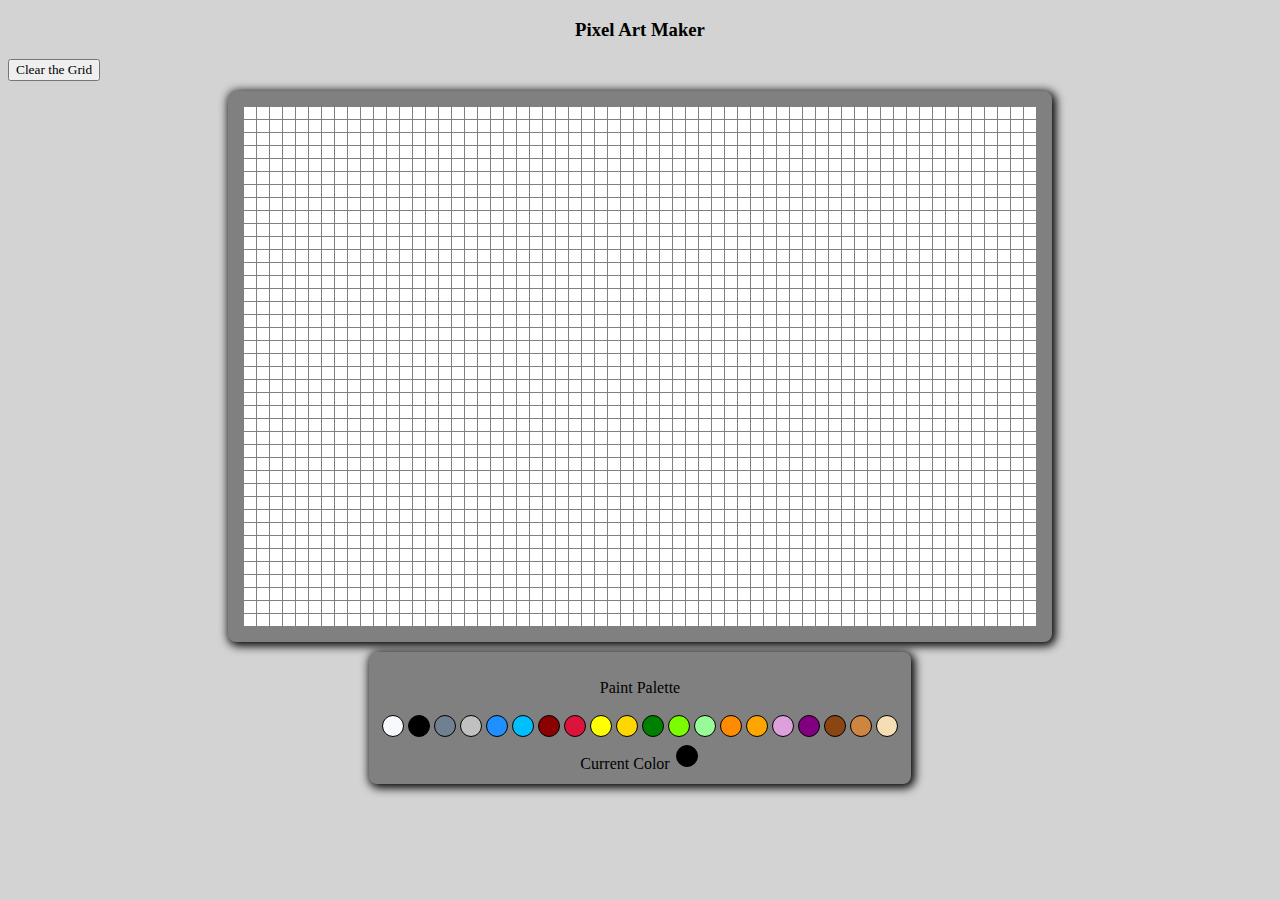
<file: index.html>
<!DOCTYPE html>
<html>

<head>
  <link rel="stylesheet" href="styles.css">


  <title> Pixel Art Maker </title>
</head>

<body>

  <h3> Pixel Art Maker </h3>

  <div>
      <button id = "clearButton" type="submit">Clear the Grid</button>
    </div>

  <div id="pixelGrid" style="cursor:pointer">
    <div class="row">
      <div class="pixel"></div>
      <div class="pixel"></div>
      <div class="pixel"></div>
      <div class="pixel"></div>
      <div class="pixel"></div>
      <div class="pixel"></div>
      <div class="pixel"></div>
      <div class="pixel"></div>
      <div class="pixel"></div>
      <div class="pixel"></div>
      <div class="pixel"></div>
      <div class="pixel"></div>
      <div class="pixel"></div>
      <div class="pixel"></div>
      <div class="pixel"></div>
      <div class="pixel"></div>
      <div class="pixel"></div>
      <div class="pixel"></div>
      <div class="pixel"></div>
      <div class="pixel"></div>
      <div class="pixel"></div>
      <div class="pixel"></div>
      <div class="pixel"></div>
      <div class="pixel"></div>
      <div class="pixel"></div>
      <div class="pixel"></div>
      <div class="pixel"></div>
      <div class="pixel"></div>
      <div class="pixel"></div>
      <div class="pixel"></div>
      <div class="pixel"></div>
      <div class="pixel"></div>
      <div class="pixel"></div>
      <div class="pixel"></div>
      <div class="pixel"></div>
      <div class="pixel"></div>
      <div class="pixel"></div>
      <div class="pixel"></div>
      <div class="pixel"></div>
      <div class="pixel"></div>
      <div class="pixel"></div>
      <div class="pixel"></div>
      <div class="pixel"></div>
      <div class="pixel"></div>
      <div class="pixel"></div>
      <div class="pixel"></div>
      <div class="pixel"></div>
      <div class="pixel"></div>
      <div class="pixel"></div>
      <div class="pixel"></div>
      <div class="pixel"></div>
      <div class="pixel"></div>
      <div class="pixel"></div>
      <div class="pixel"></div>
      <div class="pixel"></div>
      <div class="pixel"></div>
      <div class="pixel"></div>
      <div class="pixel"></div>
      <div class="pixel"></div>
      <div class="pixel"></div>
      <div class="pixel"></div>
    </div>
    <div class="row">
      <div class="pixel"></div>
      <div class="pixel"></div>
      <div class="pixel"></div>
      <div class="pixel"></div>
      <div class="pixel"></div>
      <div class="pixel"></div>
      <div class="pixel"></div>
      <div class="pixel"></div>
      <div class="pixel"></div>
      <div class="pixel"></div>
      <div class="pixel"></div>
      <div class="pixel"></div>
      <div class="pixel"></div>
      <div class="pixel"></div>
      <div class="pixel"></div>
      <div class="pixel"></div>
      <div class="pixel"></div>
      <div class="pixel"></div>
      <div class="pixel"></div>
      <div class="pixel"></div>
      <div class="pixel"></div>
      <div class="pixel"></div>
      <div class="pixel"></div>
      <div class="pixel"></div>
      <div class="pixel"></div>
      <div class="pixel"></div>
      <div class="pixel"></div>
      <div class="pixel"></div>
      <div class="pixel"></div>
      <div class="pixel"></div>
      <div class="pixel"></div>
      <div class="pixel"></div>
      <div class="pixel"></div>
      <div class="pixel"></div>
      <div class="pixel"></div>
      <div class="pixel"></div>
      <div class="pixel"></div>
      <div class="pixel"></div>
      <div class="pixel"></div>
      <div class="pixel"></div>
      <div class="pixel"></div>
      <div class="pixel"></div>
      <div class="pixel"></div>
      <div class="pixel"></div>
      <div class="pixel"></div>
      <div class="pixel"></div>
      <div class="pixel"></div>
      <div class="pixel"></div>
      <div class="pixel"></div>
      <div class="pixel"></div>
      <div class="pixel"></div>
      <div class="pixel"></div>
      <div class="pixel"></div>
      <div class="pixel"></div>
      <div class="pixel"></div>
      <div class="pixel"></div>
      <div class="pixel"></div>
      <div class="pixel"></div>
      <div class="pixel"></div>
      <div class="pixel"></div>
      <div class="pixel"></div>
    </div>
    <div class="row">
      <div class="pixel"></div>
      <div class="pixel"></div>
      <div class="pixel"></div>
      <div class="pixel"></div>
      <div class="pixel"></div>
      <div class="pixel"></div>
      <div class="pixel"></div>
      <div class="pixel"></div>
      <div class="pixel"></div>
      <div class="pixel"></div>
      <div class="pixel"></div>
      <div class="pixel"></div>
      <div class="pixel"></div>
      <div class="pixel"></div>
      <div class="pixel"></div>
      <div class="pixel"></div>
      <div class="pixel"></div>
      <div class="pixel"></div>
      <div class="pixel"></div>
      <div class="pixel"></div>
      <div class="pixel"></div>
      <div class="pixel"></div>
      <div class="pixel"></div>
      <div class="pixel"></div>
      <div class="pixel"></div>
      <div class="pixel"></div>
      <div class="pixel"></div>
      <div class="pixel"></div>
      <div class="pixel"></div>
      <div class="pixel"></div>
      <div class="pixel"></div>
      <div class="pixel"></div>
      <div class="pixel"></div>
      <div class="pixel"></div>
      <div class="pixel"></div>
      <div class="pixel"></div>
      <div class="pixel"></div>
      <div class="pixel"></div>
      <div class="pixel"></div>
      <div class="pixel"></div>
      <div class="pixel"></div>
      <div class="pixel"></div>
      <div class="pixel"></div>
      <div class="pixel"></div>
      <div class="pixel"></div>
      <div class="pixel"></div>
      <div class="pixel"></div>
      <div class="pixel"></div>
      <div class="pixel"></div>
      <div class="pixel"></div>
      <div class="pixel"></div>
      <div class="pixel"></div>
      <div class="pixel"></div>
      <div class="pixel"></div>
      <div class="pixel"></div>
      <div class="pixel"></div>
      <div class="pixel"></div>
      <div class="pixel"></div>
      <div class="pixel"></div>
      <div class="pixel"></div>
      <div class="pixel"></div>
    </div>
    <div class="row">
      <div class="pixel"></div>
      <div class="pixel"></div>
      <div class="pixel"></div>
      <div class="pixel"></div>
      <div class="pixel"></div>
      <div class="pixel"></div>
      <div class="pixel"></div>
      <div class="pixel"></div>
      <div class="pixel"></div>
      <div class="pixel"></div>
      <div class="pixel"></div>
      <div class="pixel"></div>
      <div class="pixel"></div>
      <div class="pixel"></div>
      <div class="pixel"></div>
      <div class="pixel"></div>
      <div class="pixel"></div>
      <div class="pixel"></div>
      <div class="pixel"></div>
      <div class="pixel"></div>
      <div class="pixel"></div>
      <div class="pixel"></div>
      <div class="pixel"></div>
      <div class="pixel"></div>
      <div class="pixel"></div>
      <div class="pixel"></div>
      <div class="pixel"></div>
      <div class="pixel"></div>
      <div class="pixel"></div>
      <div class="pixel"></div>
      <div class="pixel"></div>
      <div class="pixel"></div>
      <div class="pixel"></div>
      <div class="pixel"></div>
      <div class="pixel"></div>
      <div class="pixel"></div>
      <div class="pixel"></div>
      <div class="pixel"></div>
      <div class="pixel"></div>
      <div class="pixel"></div>
      <div class="pixel"></div>
      <div class="pixel"></div>
      <div class="pixel"></div>
      <div class="pixel"></div>
      <div class="pixel"></div>
      <div class="pixel"></div>
      <div class="pixel"></div>
      <div class="pixel"></div>
      <div class="pixel"></div>
      <div class="pixel"></div>
      <div class="pixel"></div>
      <div class="pixel"></div>
      <div class="pixel"></div>
      <div class="pixel"></div>
      <div class="pixel"></div>
      <div class="pixel"></div>
      <div class="pixel"></div>
      <div class="pixel"></div>
      <div class="pixel"></div>
      <div class="pixel"></div>
      <div class="pixel"></div>
    </div>
    <div class="row">
      <div class="pixel"></div>
      <div class="pixel"></div>
      <div class="pixel"></div>
      <div class="pixel"></div>
      <div class="pixel"></div>
      <div class="pixel"></div>
      <div class="pixel"></div>
      <div class="pixel"></div>
      <div class="pixel"></div>
      <div class="pixel"></div>
      <div class="pixel"></div>
      <div class="pixel"></div>
      <div class="pixel"></div>
      <div class="pixel"></div>
      <div class="pixel"></div>
      <div class="pixel"></div>
      <div class="pixel"></div>
      <div class="pixel"></div>
      <div class="pixel"></div>
      <div class="pixel"></div>
      <div class="pixel"></div>
      <div class="pixel"></div>
      <div class="pixel"></div>
      <div class="pixel"></div>
      <div class="pixel"></div>
      <div class="pixel"></div>
      <div class="pixel"></div>
      <div class="pixel"></div>
      <div class="pixel"></div>
      <div class="pixel"></div>
      <div class="pixel"></div>
      <div class="pixel"></div>
      <div class="pixel"></div>
      <div class="pixel"></div>
      <div class="pixel"></div>
      <div class="pixel"></div>
      <div class="pixel"></div>
      <div class="pixel"></div>
      <div class="pixel"></div>
      <div class="pixel"></div>
      <div class="pixel"></div>
      <div class="pixel"></div>
      <div class="pixel"></div>
      <div class="pixel"></div>
      <div class="pixel"></div>
      <div class="pixel"></div>
      <div class="pixel"></div>
      <div class="pixel"></div>
      <div class="pixel"></div>
      <div class="pixel"></div>
      <div class="pixel"></div>
      <div class="pixel"></div>
      <div class="pixel"></div>
      <div class="pixel"></div>
      <div class="pixel"></div>
      <div class="pixel"></div>
      <div class="pixel"></div>
      <div class="pixel"></div>
      <div class="pixel"></div>
      <div class="pixel"></div>
      <div class="pixel"></div>
    </div>
    <div class="row">
      <div class="pixel"></div>
      <div class="pixel"></div>
      <div class="pixel"></div>
      <div class="pixel"></div>
      <div class="pixel"></div>
      <div class="pixel"></div>
      <div class="pixel"></div>
      <div class="pixel"></div>
      <div class="pixel"></div>
      <div class="pixel"></div>
      <div class="pixel"></div>
      <div class="pixel"></div>
      <div class="pixel"></div>
      <div class="pixel"></div>
      <div class="pixel"></div>
      <div class="pixel"></div>
      <div class="pixel"></div>
      <div class="pixel"></div>
      <div class="pixel"></div>
      <div class="pixel"></div>
      <div class="pixel"></div>
      <div class="pixel"></div>
      <div class="pixel"></div>
      <div class="pixel"></div>
      <div class="pixel"></div>
      <div class="pixel"></div>
      <div class="pixel"></div>
      <div class="pixel"></div>
      <div class="pixel"></div>
      <div class="pixel"></div>
      <div class="pixel"></div>
      <div class="pixel"></div>
      <div class="pixel"></div>
      <div class="pixel"></div>
      <div class="pixel"></div>
      <div class="pixel"></div>
      <div class="pixel"></div>
      <div class="pixel"></div>
      <div class="pixel"></div>
      <div class="pixel"></div>
      <div class="pixel"></div>
      <div class="pixel"></div>
      <div class="pixel"></div>
      <div class="pixel"></div>
      <div class="pixel"></div>
      <div class="pixel"></div>
      <div class="pixel"></div>
      <div class="pixel"></div>
      <div class="pixel"></div>
      <div class="pixel"></div>
      <div class="pixel"></div>
      <div class="pixel"></div>
      <div class="pixel"></div>
      <div class="pixel"></div>
      <div class="pixel"></div>
      <div class="pixel"></div>
      <div class="pixel"></div>
      <div class="pixel"></div>
      <div class="pixel"></div>
      <div class="pixel"></div>
      <div class="pixel"></div>
    </div>
    <div class="row">
      <div class="pixel"></div>
      <div class="pixel"></div>
      <div class="pixel"></div>
      <div class="pixel"></div>
      <div class="pixel"></div>
      <div class="pixel"></div>
      <div class="pixel"></div>
      <div class="pixel"></div>
      <div class="pixel"></div>
      <div class="pixel"></div>
      <div class="pixel"></div>
      <div class="pixel"></div>
      <div class="pixel"></div>
      <div class="pixel"></div>
      <div class="pixel"></div>
      <div class="pixel"></div>
      <div class="pixel"></div>
      <div class="pixel"></div>
      <div class="pixel"></div>
      <div class="pixel"></div>
      <div class="pixel"></div>
      <div class="pixel"></div>
      <div class="pixel"></div>
      <div class="pixel"></div>
      <div class="pixel"></div>
      <div class="pixel"></div>
      <div class="pixel"></div>
      <div class="pixel"></div>
      <div class="pixel"></div>
      <div class="pixel"></div>
      <div class="pixel"></div>
      <div class="pixel"></div>
      <div class="pixel"></div>
      <div class="pixel"></div>
      <div class="pixel"></div>
      <div class="pixel"></div>
      <div class="pixel"></div>
      <div class="pixel"></div>
      <div class="pixel"></div>
      <div class="pixel"></div>
      <div class="pixel"></div>
      <div class="pixel"></div>
      <div class="pixel"></div>
      <div class="pixel"></div>
      <div class="pixel"></div>
      <div class="pixel"></div>
      <div class="pixel"></div>
      <div class="pixel"></div>
      <div class="pixel"></div>
      <div class="pixel"></div>
      <div class="pixel"></div>
      <div class="pixel"></div>
      <div class="pixel"></div>
      <div class="pixel"></div>
      <div class="pixel"></div>
      <div class="pixel"></div>
      <div class="pixel"></div>
      <div class="pixel"></div>
      <div class="pixel"></div>
      <div class="pixel"></div>
      <div class="pixel"></div>
    </div>
    <div class="row">
      <div class="pixel"></div>
      <div class="pixel"></div>
      <div class="pixel"></div>
      <div class="pixel"></div>
      <div class="pixel"></div>
      <div class="pixel"></div>
      <div class="pixel"></div>
      <div class="pixel"></div>
      <div class="pixel"></div>
      <div class="pixel"></div>
      <div class="pixel"></div>
      <div class="pixel"></div>
      <div class="pixel"></div>
      <div class="pixel"></div>
      <div class="pixel"></div>
      <div class="pixel"></div>
      <div class="pixel"></div>
      <div class="pixel"></div>
      <div class="pixel"></div>
      <div class="pixel"></div>
      <div class="pixel"></div>
      <div class="pixel"></div>
      <div class="pixel"></div>
      <div class="pixel"></div>
      <div class="pixel"></div>
      <div class="pixel"></div>
      <div class="pixel"></div>
      <div class="pixel"></div>
      <div class="pixel"></div>
      <div class="pixel"></div>
      <div class="pixel"></div>
      <div class="pixel"></div>
      <div class="pixel"></div>
      <div class="pixel"></div>
      <div class="pixel"></div>
      <div class="pixel"></div>
      <div class="pixel"></div>
      <div class="pixel"></div>
      <div class="pixel"></div>
      <div class="pixel"></div>
      <div class="pixel"></div>
      <div class="pixel"></div>
      <div class="pixel"></div>
      <div class="pixel"></div>
      <div class="pixel"></div>
      <div class="pixel"></div>
      <div class="pixel"></div>
      <div class="pixel"></div>
      <div class="pixel"></div>
      <div class="pixel"></div>
      <div class="pixel"></div>
      <div class="pixel"></div>
      <div class="pixel"></div>
      <div class="pixel"></div>
      <div class="pixel"></div>
      <div class="pixel"></div>
      <div class="pixel"></div>
      <div class="pixel"></div>
      <div class="pixel"></div>
      <div class="pixel"></div>
      <div class="pixel"></div>
    </div>
    <div class="row">
      <div class="pixel"></div>
      <div class="pixel"></div>
      <div class="pixel"></div>
      <div class="pixel"></div>
      <div class="pixel"></div>
      <div class="pixel"></div>
      <div class="pixel"></div>
      <div class="pixel"></div>
      <div class="pixel"></div>
      <div class="pixel"></div>
      <div class="pixel"></div>
      <div class="pixel"></div>
      <div class="pixel"></div>
      <div class="pixel"></div>
      <div class="pixel"></div>
      <div class="pixel"></div>
      <div class="pixel"></div>
      <div class="pixel"></div>
      <div class="pixel"></div>
      <div class="pixel"></div>
      <div class="pixel"></div>
      <div class="pixel"></div>
      <div class="pixel"></div>
      <div class="pixel"></div>
      <div class="pixel"></div>
      <div class="pixel"></div>
      <div class="pixel"></div>
      <div class="pixel"></div>
      <div class="pixel"></div>
      <div class="pixel"></div>
      <div class="pixel"></div>
      <div class="pixel"></div>
      <div class="pixel"></div>
      <div class="pixel"></div>
      <div class="pixel"></div>
      <div class="pixel"></div>
      <div class="pixel"></div>
      <div class="pixel"></div>
      <div class="pixel"></div>
      <div class="pixel"></div>
      <div class="pixel"></div>
      <div class="pixel"></div>
      <div class="pixel"></div>
      <div class="pixel"></div>
      <div class="pixel"></div>
      <div class="pixel"></div>
      <div class="pixel"></div>
      <div class="pixel"></div>
      <div class="pixel"></div>
      <div class="pixel"></div>
      <div class="pixel"></div>
      <div class="pixel"></div>
      <div class="pixel"></div>
      <div class="pixel"></div>
      <div class="pixel"></div>
      <div class="pixel"></div>
      <div class="pixel"></div>
      <div class="pixel"></div>
      <div class="pixel"></div>
      <div class="pixel"></div>
      <div class="pixel"></div>
    </div>
    <div class="row">
      <div class="pixel"></div>
      <div class="pixel"></div>
      <div class="pixel"></div>
      <div class="pixel"></div>
      <div class="pixel"></div>
      <div class="pixel"></div>
      <div class="pixel"></div>
      <div class="pixel"></div>
      <div class="pixel"></div>
      <div class="pixel"></div>
      <div class="pixel"></div>
      <div class="pixel"></div>
      <div class="pixel"></div>
      <div class="pixel"></div>
      <div class="pixel"></div>
      <div class="pixel"></div>
      <div class="pixel"></div>
      <div class="pixel"></div>
      <div class="pixel"></div>
      <div class="pixel"></div>
      <div class="pixel"></div>
      <div class="pixel"></div>
      <div class="pixel"></div>
      <div class="pixel"></div>
      <div class="pixel"></div>
      <div class="pixel"></div>
      <div class="pixel"></div>
      <div class="pixel"></div>
      <div class="pixel"></div>
      <div class="pixel"></div>
      <div class="pixel"></div>
      <div class="pixel"></div>
      <div class="pixel"></div>
      <div class="pixel"></div>
      <div class="pixel"></div>
      <div class="pixel"></div>
      <div class="pixel"></div>
      <div class="pixel"></div>
      <div class="pixel"></div>
      <div class="pixel"></div>
      <div class="pixel"></div>
      <div class="pixel"></div>
      <div class="pixel"></div>
      <div class="pixel"></div>
      <div class="pixel"></div>
      <div class="pixel"></div>
      <div class="pixel"></div>
      <div class="pixel"></div>
      <div class="pixel"></div>
      <div class="pixel"></div>
      <div class="pixel"></div>
      <div class="pixel"></div>
      <div class="pixel"></div>
      <div class="pixel"></div>
      <div class="pixel"></div>
      <div class="pixel"></div>
      <div class="pixel"></div>
      <div class="pixel"></div>
      <div class="pixel"></div>
      <div class="pixel"></div>
      <div class="pixel"></div>
    </div>
    <div class="row">
      <div class="pixel"></div>
      <div class="pixel"></div>
      <div class="pixel"></div>
      <div class="pixel"></div>
      <div class="pixel"></div>
      <div class="pixel"></div>
      <div class="pixel"></div>
      <div class="pixel"></div>
      <div class="pixel"></div>
      <div class="pixel"></div>
      <div class="pixel"></div>
      <div class="pixel"></div>
      <div class="pixel"></div>
      <div class="pixel"></div>
      <div class="pixel"></div>
      <div class="pixel"></div>
      <div class="pixel"></div>
      <div class="pixel"></div>
      <div class="pixel"></div>
      <div class="pixel"></div>
      <div class="pixel"></div>
      <div class="pixel"></div>
      <div class="pixel"></div>
      <div class="pixel"></div>
      <div class="pixel"></div>
      <div class="pixel"></div>
      <div class="pixel"></div>
      <div class="pixel"></div>
      <div class="pixel"></div>
      <div class="pixel"></div>
      <div class="pixel"></div>
      <div class="pixel"></div>
      <div class="pixel"></div>
      <div class="pixel"></div>
      <div class="pixel"></div>
      <div class="pixel"></div>
      <div class="pixel"></div>
      <div class="pixel"></div>
      <div class="pixel"></div>
      <div class="pixel"></div>
      <div class="pixel"></div>
      <div class="pixel"></div>
      <div class="pixel"></div>
      <div class="pixel"></div>
      <div class="pixel"></div>
      <div class="pixel"></div>
      <div class="pixel"></div>
      <div class="pixel"></div>
      <div class="pixel"></div>
      <div class="pixel"></div>
      <div class="pixel"></div>
      <div class="pixel"></div>
      <div class="pixel"></div>
      <div class="pixel"></div>
      <div class="pixel"></div>
      <div class="pixel"></div>
      <div class="pixel"></div>
      <div class="pixel"></div>
      <div class="pixel"></div>
      <div class="pixel"></div>
      <div class="pixel"></div>
    </div>
    <div class="row">
      <div class="pixel"></div>
      <div class="pixel"></div>
      <div class="pixel"></div>
      <div class="pixel"></div>
      <div class="pixel"></div>
      <div class="pixel"></div>
      <div class="pixel"></div>
      <div class="pixel"></div>
      <div class="pixel"></div>
      <div class="pixel"></div>
      <div class="pixel"></div>
      <div class="pixel"></div>
      <div class="pixel"></div>
      <div class="pixel"></div>
      <div class="pixel"></div>
      <div class="pixel"></div>
      <div class="pixel"></div>
      <div class="pixel"></div>
      <div class="pixel"></div>
      <div class="pixel"></div>
      <div class="pixel"></div>
      <div class="pixel"></div>
      <div class="pixel"></div>
      <div class="pixel"></div>
      <div class="pixel"></div>
      <div class="pixel"></div>
      <div class="pixel"></div>
      <div class="pixel"></div>
      <div class="pixel"></div>
      <div class="pixel"></div>
      <div class="pixel"></div>
      <div class="pixel"></div>
      <div class="pixel"></div>
      <div class="pixel"></div>
      <div class="pixel"></div>
      <div class="pixel"></div>
      <div class="pixel"></div>
      <div class="pixel"></div>
      <div class="pixel"></div>
      <div class="pixel"></div>
      <div class="pixel"></div>
      <div class="pixel"></div>
      <div class="pixel"></div>
      <div class="pixel"></div>
      <div class="pixel"></div>
      <div class="pixel"></div>
      <div class="pixel"></div>
      <div class="pixel"></div>
      <div class="pixel"></div>
      <div class="pixel"></div>
      <div class="pixel"></div>
      <div class="pixel"></div>
      <div class="pixel"></div>
      <div class="pixel"></div>
      <div class="pixel"></div>
      <div class="pixel"></div>
      <div class="pixel"></div>
      <div class="pixel"></div>
      <div class="pixel"></div>
      <div class="pixel"></div>
      <div class="pixel"></div>
    </div>
    <div class="row">
      <div class="pixel"></div>
      <div class="pixel"></div>
      <div class="pixel"></div>
      <div class="pixel"></div>
      <div class="pixel"></div>
      <div class="pixel"></div>
      <div class="pixel"></div>
      <div class="pixel"></div>
      <div class="pixel"></div>
      <div class="pixel"></div>
      <div class="pixel"></div>
      <div class="pixel"></div>
      <div class="pixel"></div>
      <div class="pixel"></div>
      <div class="pixel"></div>
      <div class="pixel"></div>
      <div class="pixel"></div>
      <div class="pixel"></div>
      <div class="pixel"></div>
      <div class="pixel"></div>
      <div class="pixel"></div>
      <div class="pixel"></div>
      <div class="pixel"></div>
      <div class="pixel"></div>
      <div class="pixel"></div>
      <div class="pixel"></div>
      <div class="pixel"></div>
      <div class="pixel"></div>
      <div class="pixel"></div>
      <div class="pixel"></div>
      <div class="pixel"></div>
      <div class="pixel"></div>
      <div class="pixel"></div>
      <div class="pixel"></div>
      <div class="pixel"></div>
      <div class="pixel"></div>
      <div class="pixel"></div>
      <div class="pixel"></div>
      <div class="pixel"></div>
      <div class="pixel"></div>
      <div class="pixel"></div>
      <div class="pixel"></div>
      <div class="pixel"></div>
      <div class="pixel"></div>
      <div class="pixel"></div>
      <div class="pixel"></div>
      <div class="pixel"></div>
      <div class="pixel"></div>
      <div class="pixel"></div>
      <div class="pixel"></div>
      <div class="pixel"></div>
      <div class="pixel"></div>
      <div class="pixel"></div>
      <div class="pixel"></div>
      <div class="pixel"></div>
      <div class="pixel"></div>
      <div class="pixel"></div>
      <div class="pixel"></div>
      <div class="pixel"></div>
      <div class="pixel"></div>
      <div class="pixel"></div>
    </div>
    <div class="row">
      <div class="pixel"></div>
      <div class="pixel"></div>
      <div class="pixel"></div>
      <div class="pixel"></div>
      <div class="pixel"></div>
      <div class="pixel"></div>
      <div class="pixel"></div>
      <div class="pixel"></div>
      <div class="pixel"></div>
      <div class="pixel"></div>
      <div class="pixel"></div>
      <div class="pixel"></div>
      <div class="pixel"></div>
      <div class="pixel"></div>
      <div class="pixel"></div>
      <div class="pixel"></div>
      <div class="pixel"></div>
      <div class="pixel"></div>
      <div class="pixel"></div>
      <div class="pixel"></div>
      <div class="pixel"></div>
      <div class="pixel"></div>
      <div class="pixel"></div>
      <div class="pixel"></div>
      <div class="pixel"></div>
      <div class="pixel"></div>
      <div class="pixel"></div>
      <div class="pixel"></div>
      <div class="pixel"></div>
      <div class="pixel"></div>
      <div class="pixel"></div>
      <div class="pixel"></div>
      <div class="pixel"></div>
      <div class="pixel"></div>
      <div class="pixel"></div>
      <div class="pixel"></div>
      <div class="pixel"></div>
      <div class="pixel"></div>
      <div class="pixel"></div>
      <div class="pixel"></div>
      <div class="pixel"></div>
      <div class="pixel"></div>
      <div class="pixel"></div>
      <div class="pixel"></div>
      <div class="pixel"></div>
      <div class="pixel"></div>
      <div class="pixel"></div>
      <div class="pixel"></div>
      <div class="pixel"></div>
      <div class="pixel"></div>
      <div class="pixel"></div>
      <div class="pixel"></div>
      <div class="pixel"></div>
      <div class="pixel"></div>
      <div class="pixel"></div>
      <div class="pixel"></div>
      <div class="pixel"></div>
      <div class="pixel"></div>
      <div class="pixel"></div>
      <div class="pixel"></div>
      <div class="pixel"></div>
    </div>
    <div class="row">
      <div class="pixel"></div>
      <div class="pixel"></div>
      <div class="pixel"></div>
      <div class="pixel"></div>
      <div class="pixel"></div>
      <div class="pixel"></div>
      <div class="pixel"></div>
      <div class="pixel"></div>
      <div class="pixel"></div>
      <div class="pixel"></div>
      <div class="pixel"></div>
      <div class="pixel"></div>
      <div class="pixel"></div>
      <div class="pixel"></div>
      <div class="pixel"></div>
      <div class="pixel"></div>
      <div class="pixel"></div>
      <div class="pixel"></div>
      <div class="pixel"></div>
      <div class="pixel"></div>
      <div class="pixel"></div>
      <div class="pixel"></div>
      <div class="pixel"></div>
      <div class="pixel"></div>
      <div class="pixel"></div>
      <div class="pixel"></div>
      <div class="pixel"></div>
      <div class="pixel"></div>
      <div class="pixel"></div>
      <div class="pixel"></div>
      <div class="pixel"></div>
      <div class="pixel"></div>
      <div class="pixel"></div>
      <div class="pixel"></div>
      <div class="pixel"></div>
      <div class="pixel"></div>
      <div class="pixel"></div>
      <div class="pixel"></div>
      <div class="pixel"></div>
      <div class="pixel"></div>
      <div class="pixel"></div>
      <div class="pixel"></div>
      <div class="pixel"></div>
      <div class="pixel"></div>
      <div class="pixel"></div>
      <div class="pixel"></div>
      <div class="pixel"></div>
      <div class="pixel"></div>
      <div class="pixel"></div>
      <div class="pixel"></div>
      <div class="pixel"></div>
      <div class="pixel"></div>
      <div class="pixel"></div>
      <div class="pixel"></div>
      <div class="pixel"></div>
      <div class="pixel"></div>
      <div class="pixel"></div>
      <div class="pixel"></div>
      <div class="pixel"></div>
      <div class="pixel"></div>
      <div class="pixel"></div>
    </div>
    <div class="row">
      <div class="pixel"></div>
      <div class="pixel"></div>
      <div class="pixel"></div>
      <div class="pixel"></div>
      <div class="pixel"></div>
      <div class="pixel"></div>
      <div class="pixel"></div>
      <div class="pixel"></div>
      <div class="pixel"></div>
      <div class="pixel"></div>
      <div class="pixel"></div>
      <div class="pixel"></div>
      <div class="pixel"></div>
      <div class="pixel"></div>
      <div class="pixel"></div>
      <div class="pixel"></div>
      <div class="pixel"></div>
      <div class="pixel"></div>
      <div class="pixel"></div>
      <div class="pixel"></div>
      <div class="pixel"></div>
      <div class="pixel"></div>
      <div class="pixel"></div>
      <div class="pixel"></div>
      <div class="pixel"></div>
      <div class="pixel"></div>
      <div class="pixel"></div>
      <div class="pixel"></div>
      <div class="pixel"></div>
      <div class="pixel"></div>
      <div class="pixel"></div>
      <div class="pixel"></div>
      <div class="pixel"></div>
      <div class="pixel"></div>
      <div class="pixel"></div>
      <div class="pixel"></div>
      <div class="pixel"></div>
      <div class="pixel"></div>
      <div class="pixel"></div>
      <div class="pixel"></div>
      <div class="pixel"></div>
      <div class="pixel"></div>
      <div class="pixel"></div>
      <div class="pixel"></div>
      <div class="pixel"></div>
      <div class="pixel"></div>
      <div class="pixel"></div>
      <div class="pixel"></div>
      <div class="pixel"></div>
      <div class="pixel"></div>
      <div class="pixel"></div>
      <div class="pixel"></div>
      <div class="pixel"></div>
      <div class="pixel"></div>
      <div class="pixel"></div>
      <div class="pixel"></div>
      <div class="pixel"></div>
      <div class="pixel"></div>
      <div class="pixel"></div>
      <div class="pixel"></div>
      <div class="pixel"></div>
    </div>
    <div class="row">
      <div class="pixel"></div>
      <div class="pixel"></div>
      <div class="pixel"></div>
      <div class="pixel"></div>
      <div class="pixel"></div>
      <div class="pixel"></div>
      <div class="pixel"></div>
      <div class="pixel"></div>
      <div class="pixel"></div>
      <div class="pixel"></div>
      <div class="pixel"></div>
      <div class="pixel"></div>
      <div class="pixel"></div>
      <div class="pixel"></div>
      <div class="pixel"></div>
      <div class="pixel"></div>
      <div class="pixel"></div>
      <div class="pixel"></div>
      <div class="pixel"></div>
      <div class="pixel"></div>
      <div class="pixel"></div>
      <div class="pixel"></div>
      <div class="pixel"></div>
      <div class="pixel"></div>
      <div class="pixel"></div>
      <div class="pixel"></div>
      <div class="pixel"></div>
      <div class="pixel"></div>
      <div class="pixel"></div>
      <div class="pixel"></div>
      <div class="pixel"></div>
      <div class="pixel"></div>
      <div class="pixel"></div>
      <div class="pixel"></div>
      <div class="pixel"></div>
      <div class="pixel"></div>
      <div class="pixel"></div>
      <div class="pixel"></div>
      <div class="pixel"></div>
      <div class="pixel"></div>
      <div class="pixel"></div>
      <div class="pixel"></div>
      <div class="pixel"></div>
      <div class="pixel"></div>
      <div class="pixel"></div>
      <div class="pixel"></div>
      <div class="pixel"></div>
      <div class="pixel"></div>
      <div class="pixel"></div>
      <div class="pixel"></div>
      <div class="pixel"></div>
      <div class="pixel"></div>
      <div class="pixel"></div>
      <div class="pixel"></div>
      <div class="pixel"></div>
      <div class="pixel"></div>
      <div class="pixel"></div>
      <div class="pixel"></div>
      <div class="pixel"></div>
      <div class="pixel"></div>
      <div class="pixel"></div>
    </div>
    <div class="row">
      <div class="pixel"></div>
      <div class="pixel"></div>
      <div class="pixel"></div>
      <div class="pixel"></div>
      <div class="pixel"></div>
      <div class="pixel"></div>
      <div class="pixel"></div>
      <div class="pixel"></div>
      <div class="pixel"></div>
      <div class="pixel"></div>
      <div class="pixel"></div>
      <div class="pixel"></div>
      <div class="pixel"></div>
      <div class="pixel"></div>
      <div class="pixel"></div>
      <div class="pixel"></div>
      <div class="pixel"></div>
      <div class="pixel"></div>
      <div class="pixel"></div>
      <div class="pixel"></div>
      <div class="pixel"></div>
      <div class="pixel"></div>
      <div class="pixel"></div>
      <div class="pixel"></div>
      <div class="pixel"></div>
      <div class="pixel"></div>
      <div class="pixel"></div>
      <div class="pixel"></div>
      <div class="pixel"></div>
      <div class="pixel"></div>
      <div class="pixel"></div>
      <div class="pixel"></div>
      <div class="pixel"></div>
      <div class="pixel"></div>
      <div class="pixel"></div>
      <div class="pixel"></div>
      <div class="pixel"></div>
      <div class="pixel"></div>
      <div class="pixel"></div>
      <div class="pixel"></div>
      <div class="pixel"></div>
      <div class="pixel"></div>
      <div class="pixel"></div>
      <div class="pixel"></div>
      <div class="pixel"></div>
      <div class="pixel"></div>
      <div class="pixel"></div>
      <div class="pixel"></div>
      <div class="pixel"></div>
      <div class="pixel"></div>
      <div class="pixel"></div>
      <div class="pixel"></div>
      <div class="pixel"></div>
      <div class="pixel"></div>
      <div class="pixel"></div>
      <div class="pixel"></div>
      <div class="pixel"></div>
      <div class="pixel"></div>
      <div class="pixel"></div>
      <div class="pixel"></div>
      <div class="pixel"></div>
    </div>
    <div class="row">
      <div class="pixel"></div>
      <div class="pixel"></div>
      <div class="pixel"></div>
      <div class="pixel"></div>
      <div class="pixel"></div>
      <div class="pixel"></div>
      <div class="pixel"></div>
      <div class="pixel"></div>
      <div class="pixel"></div>
      <div class="pixel"></div>
      <div class="pixel"></div>
      <div class="pixel"></div>
      <div class="pixel"></div>
      <div class="pixel"></div>
      <div class="pixel"></div>
      <div class="pixel"></div>
      <div class="pixel"></div>
      <div class="pixel"></div>
      <div class="pixel"></div>
      <div class="pixel"></div>
      <div class="pixel"></div>
      <div class="pixel"></div>
      <div class="pixel"></div>
      <div class="pixel"></div>
      <div class="pixel"></div>
      <div class="pixel"></div>
      <div class="pixel"></div>
      <div class="pixel"></div>
      <div class="pixel"></div>
      <div class="pixel"></div>
      <div class="pixel"></div>
      <div class="pixel"></div>
      <div class="pixel"></div>
      <div class="pixel"></div>
      <div class="pixel"></div>
      <div class="pixel"></div>
      <div class="pixel"></div>
      <div class="pixel"></div>
      <div class="pixel"></div>
      <div class="pixel"></div>
      <div class="pixel"></div>
      <div class="pixel"></div>
      <div class="pixel"></div>
      <div class="pixel"></div>
      <div class="pixel"></div>
      <div class="pixel"></div>
      <div class="pixel"></div>
      <div class="pixel"></div>
      <div class="pixel"></div>
      <div class="pixel"></div>
      <div class="pixel"></div>
      <div class="pixel"></div>
      <div class="pixel"></div>
      <div class="pixel"></div>
      <div class="pixel"></div>
      <div class="pixel"></div>
      <div class="pixel"></div>
      <div class="pixel"></div>
      <div class="pixel"></div>
      <div class="pixel"></div>
      <div class="pixel"></div>
    </div>
    <div class="row">
      <div class="pixel"></div>
      <div class="pixel"></div>
      <div class="pixel"></div>
      <div class="pixel"></div>
      <div class="pixel"></div>
      <div class="pixel"></div>
      <div class="pixel"></div>
      <div class="pixel"></div>
      <div class="pixel"></div>
      <div class="pixel"></div>
      <div class="pixel"></div>
      <div class="pixel"></div>
      <div class="pixel"></div>
      <div class="pixel"></div>
      <div class="pixel"></div>
      <div class="pixel"></div>
      <div class="pixel"></div>
      <div class="pixel"></div>
      <div class="pixel"></div>
      <div class="pixel"></div>
      <div class="pixel"></div>
      <div class="pixel"></div>
      <div class="pixel"></div>
      <div class="pixel"></div>
      <div class="pixel"></div>
      <div class="pixel"></div>
      <div class="pixel"></div>
      <div class="pixel"></div>
      <div class="pixel"></div>
      <div class="pixel"></div>
      <div class="pixel"></div>
      <div class="pixel"></div>
      <div class="pixel"></div>
      <div class="pixel"></div>
      <div class="pixel"></div>
      <div class="pixel"></div>
      <div class="pixel"></div>
      <div class="pixel"></div>
      <div class="pixel"></div>
      <div class="pixel"></div>
      <div class="pixel"></div>
      <div class="pixel"></div>
      <div class="pixel"></div>
      <div class="pixel"></div>
      <div class="pixel"></div>
      <div class="pixel"></div>
      <div class="pixel"></div>
      <div class="pixel"></div>
      <div class="pixel"></div>
      <div class="pixel"></div>
      <div class="pixel"></div>
      <div class="pixel"></div>
      <div class="pixel"></div>
      <div class="pixel"></div>
      <div class="pixel"></div>
      <div class="pixel"></div>
      <div class="pixel"></div>
      <div class="pixel"></div>
      <div class="pixel"></div>
      <div class="pixel"></div>
      <div class="pixel"></div>
    </div>
    <div class="row">
      <div class="pixel"></div>
      <div class="pixel"></div>
      <div class="pixel"></div>
      <div class="pixel"></div>
      <div class="pixel"></div>
      <div class="pixel"></div>
      <div class="pixel"></div>
      <div class="pixel"></div>
      <div class="pixel"></div>
      <div class="pixel"></div>
      <div class="pixel"></div>
      <div class="pixel"></div>
      <div class="pixel"></div>
      <div class="pixel"></div>
      <div class="pixel"></div>
      <div class="pixel"></div>
      <div class="pixel"></div>
      <div class="pixel"></div>
      <div class="pixel"></div>
      <div class="pixel"></div>
      <div class="pixel"></div>
      <div class="pixel"></div>
      <div class="pixel"></div>
      <div class="pixel"></div>
      <div class="pixel"></div>
      <div class="pixel"></div>
      <div class="pixel"></div>
      <div class="pixel"></div>
      <div class="pixel"></div>
      <div class="pixel"></div>
      <div class="pixel"></div>
      <div class="pixel"></div>
      <div class="pixel"></div>
      <div class="pixel"></div>
      <div class="pixel"></div>
      <div class="pixel"></div>
      <div class="pixel"></div>
      <div class="pixel"></div>
      <div class="pixel"></div>
      <div class="pixel"></div>
      <div class="pixel"></div>
      <div class="pixel"></div>
      <div class="pixel"></div>
      <div class="pixel"></div>
      <div class="pixel"></div>
      <div class="pixel"></div>
      <div class="pixel"></div>
      <div class="pixel"></div>
      <div class="pixel"></div>
      <div class="pixel"></div>
      <div class="pixel"></div>
      <div class="pixel"></div>
      <div class="pixel"></div>
      <div class="pixel"></div>
      <div class="pixel"></div>
      <div class="pixel"></div>
      <div class="pixel"></div>
      <div class="pixel"></div>
      <div class="pixel"></div>
      <div class="pixel"></div>
      <div class="pixel"></div>
    </div>
    <div class="row">
      <div class="pixel"></div>
      <div class="pixel"></div>
      <div class="pixel"></div>
      <div class="pixel"></div>
      <div class="pixel"></div>
      <div class="pixel"></div>
      <div class="pixel"></div>
      <div class="pixel"></div>
      <div class="pixel"></div>
      <div class="pixel"></div>
      <div class="pixel"></div>
      <div class="pixel"></div>
      <div class="pixel"></div>
      <div class="pixel"></div>
      <div class="pixel"></div>
      <div class="pixel"></div>
      <div class="pixel"></div>
      <div class="pixel"></div>
      <div class="pixel"></div>
      <div class="pixel"></div>
      <div class="pixel"></div>
      <div class="pixel"></div>
      <div class="pixel"></div>
      <div class="pixel"></div>
      <div class="pixel"></div>
      <div class="pixel"></div>
      <div class="pixel"></div>
      <div class="pixel"></div>
      <div class="pixel"></div>
      <div class="pixel"></div>
      <div class="pixel"></div>
      <div class="pixel"></div>
      <div class="pixel"></div>
      <div class="pixel"></div>
      <div class="pixel"></div>
      <div class="pixel"></div>
      <div class="pixel"></div>
      <div class="pixel"></div>
      <div class="pixel"></div>
      <div class="pixel"></div>
      <div class="pixel"></div>
      <div class="pixel"></div>
      <div class="pixel"></div>
      <div class="pixel"></div>
      <div class="pixel"></div>
      <div class="pixel"></div>
      <div class="pixel"></div>
      <div class="pixel"></div>
      <div class="pixel"></div>
      <div class="pixel"></div>
      <div class="pixel"></div>
      <div class="pixel"></div>
      <div class="pixel"></div>
      <div class="pixel"></div>
      <div class="pixel"></div>
      <div class="pixel"></div>
      <div class="pixel"></div>
      <div class="pixel"></div>
      <div class="pixel"></div>
      <div class="pixel"></div>
      <div class="pixel"></div>
    </div>
    <div class="row">
      <div class="pixel"></div>
      <div class="pixel"></div>
      <div class="pixel"></div>
      <div class="pixel"></div>
      <div class="pixel"></div>
      <div class="pixel"></div>
      <div class="pixel"></div>
      <div class="pixel"></div>
      <div class="pixel"></div>
      <div class="pixel"></div>
      <div class="pixel"></div>
      <div class="pixel"></div>
      <div class="pixel"></div>
      <div class="pixel"></div>
      <div class="pixel"></div>
      <div class="pixel"></div>
      <div class="pixel"></div>
      <div class="pixel"></div>
      <div class="pixel"></div>
      <div class="pixel"></div>
      <div class="pixel"></div>
      <div class="pixel"></div>
      <div class="pixel"></div>
      <div class="pixel"></div>
      <div class="pixel"></div>
      <div class="pixel"></div>
      <div class="pixel"></div>
      <div class="pixel"></div>
      <div class="pixel"></div>
      <div class="pixel"></div>
      <div class="pixel"></div>
      <div class="pixel"></div>
      <div class="pixel"></div>
      <div class="pixel"></div>
      <div class="pixel"></div>
      <div class="pixel"></div>
      <div class="pixel"></div>
      <div class="pixel"></div>
      <div class="pixel"></div>
      <div class="pixel"></div>
      <div class="pixel"></div>
      <div class="pixel"></div>
      <div class="pixel"></div>
      <div class="pixel"></div>
      <div class="pixel"></div>
      <div class="pixel"></div>
      <div class="pixel"></div>
      <div class="pixel"></div>
      <div class="pixel"></div>
      <div class="pixel"></div>
      <div class="pixel"></div>
      <div class="pixel"></div>
      <div class="pixel"></div>
      <div class="pixel"></div>
      <div class="pixel"></div>
      <div class="pixel"></div>
      <div class="pixel"></div>
      <div class="pixel"></div>
      <div class="pixel"></div>
      <div class="pixel"></div>
      <div class="pixel"></div>
    </div>
    <div class="row">
      <div class="pixel"></div>
      <div class="pixel"></div>
      <div class="pixel"></div>
      <div class="pixel"></div>
      <div class="pixel"></div>
      <div class="pixel"></div>
      <div class="pixel"></div>
      <div class="pixel"></div>
      <div class="pixel"></div>
      <div class="pixel"></div>
      <div class="pixel"></div>
      <div class="pixel"></div>
      <div class="pixel"></div>
      <div class="pixel"></div>
      <div class="pixel"></div>
      <div class="pixel"></div>
      <div class="pixel"></div>
      <div class="pixel"></div>
      <div class="pixel"></div>
      <div class="pixel"></div>
      <div class="pixel"></div>
      <div class="pixel"></div>
      <div class="pixel"></div>
      <div class="pixel"></div>
      <div class="pixel"></div>
      <div class="pixel"></div>
      <div class="pixel"></div>
      <div class="pixel"></div>
      <div class="pixel"></div>
      <div class="pixel"></div>
      <div class="pixel"></div>
      <div class="pixel"></div>
      <div class="pixel"></div>
      <div class="pixel"></div>
      <div class="pixel"></div>
      <div class="pixel"></div>
      <div class="pixel"></div>
      <div class="pixel"></div>
      <div class="pixel"></div>
      <div class="pixel"></div>
      <div class="pixel"></div>
      <div class="pixel"></div>
      <div class="pixel"></div>
      <div class="pixel"></div>
      <div class="pixel"></div>
      <div class="pixel"></div>
      <div class="pixel"></div>
      <div class="pixel"></div>
      <div class="pixel"></div>
      <div class="pixel"></div>
      <div class="pixel"></div>
      <div class="pixel"></div>
      <div class="pixel"></div>
      <div class="pixel"></div>
      <div class="pixel"></div>
      <div class="pixel"></div>
      <div class="pixel"></div>
      <div class="pixel"></div>
      <div class="pixel"></div>
      <div class="pixel"></div>
      <div class="pixel"></div>
    </div>
    <div class="row">
      <div class="pixel"></div>
      <div class="pixel"></div>
      <div class="pixel"></div>
      <div class="pixel"></div>
      <div class="pixel"></div>
      <div class="pixel"></div>
      <div class="pixel"></div>
      <div class="pixel"></div>
      <div class="pixel"></div>
      <div class="pixel"></div>
      <div class="pixel"></div>
      <div class="pixel"></div>
      <div class="pixel"></div>
      <div class="pixel"></div>
      <div class="pixel"></div>
      <div class="pixel"></div>
      <div class="pixel"></div>
      <div class="pixel"></div>
      <div class="pixel"></div>
      <div class="pixel"></div>
      <div class="pixel"></div>
      <div class="pixel"></div>
      <div class="pixel"></div>
      <div class="pixel"></div>
      <div class="pixel"></div>
      <div class="pixel"></div>
      <div class="pixel"></div>
      <div class="pixel"></div>
      <div class="pixel"></div>
      <div class="pixel"></div>
      <div class="pixel"></div>
      <div class="pixel"></div>
      <div class="pixel"></div>
      <div class="pixel"></div>
      <div class="pixel"></div>
      <div class="pixel"></div>
      <div class="pixel"></div>
      <div class="pixel"></div>
      <div class="pixel"></div>
      <div class="pixel"></div>
      <div class="pixel"></div>
      <div class="pixel"></div>
      <div class="pixel"></div>
      <div class="pixel"></div>
      <div class="pixel"></div>
      <div class="pixel"></div>
      <div class="pixel"></div>
      <div class="pixel"></div>
      <div class="pixel"></div>
      <div class="pixel"></div>
      <div class="pixel"></div>
      <div class="pixel"></div>
      <div class="pixel"></div>
      <div class="pixel"></div>
      <div class="pixel"></div>
      <div class="pixel"></div>
      <div class="pixel"></div>
      <div class="pixel"></div>
      <div class="pixel"></div>
      <div class="pixel"></div>
      <div class="pixel"></div>
    </div>
    <div class="row">
      <div class="pixel"></div>
      <div class="pixel"></div>
      <div class="pixel"></div>
      <div class="pixel"></div>
      <div class="pixel"></div>
      <div class="pixel"></div>
      <div class="pixel"></div>
      <div class="pixel"></div>
      <div class="pixel"></div>
      <div class="pixel"></div>
      <div class="pixel"></div>
      <div class="pixel"></div>
      <div class="pixel"></div>
      <div class="pixel"></div>
      <div class="pixel"></div>
      <div class="pixel"></div>
      <div class="pixel"></div>
      <div class="pixel"></div>
      <div class="pixel"></div>
      <div class="pixel"></div>
      <div class="pixel"></div>
      <div class="pixel"></div>
      <div class="pixel"></div>
      <div class="pixel"></div>
      <div class="pixel"></div>
      <div class="pixel"></div>
      <div class="pixel"></div>
      <div class="pixel"></div>
      <div class="pixel"></div>
      <div class="pixel"></div>
      <div class="pixel"></div>
      <div class="pixel"></div>
      <div class="pixel"></div>
      <div class="pixel"></div>
      <div class="pixel"></div>
      <div class="pixel"></div>
      <div class="pixel"></div>
      <div class="pixel"></div>
      <div class="pixel"></div>
      <div class="pixel"></div>
      <div class="pixel"></div>
      <div class="pixel"></div>
      <div class="pixel"></div>
      <div class="pixel"></div>
      <div class="pixel"></div>
      <div class="pixel"></div>
      <div class="pixel"></div>
      <div class="pixel"></div>
      <div class="pixel"></div>
      <div class="pixel"></div>
      <div class="pixel"></div>
      <div class="pixel"></div>
      <div class="pixel"></div>
      <div class="pixel"></div>
      <div class="pixel"></div>
      <div class="pixel"></div>
      <div class="pixel"></div>
      <div class="pixel"></div>
      <div class="pixel"></div>
      <div class="pixel"></div>
      <div class="pixel"></div>
    </div>
    <div class="row">
      <div class="pixel"></div>
      <div class="pixel"></div>
      <div class="pixel"></div>
      <div class="pixel"></div>
      <div class="pixel"></div>
      <div class="pixel"></div>
      <div class="pixel"></div>
      <div class="pixel"></div>
      <div class="pixel"></div>
      <div class="pixel"></div>
      <div class="pixel"></div>
      <div class="pixel"></div>
      <div class="pixel"></div>
      <div class="pixel"></div>
      <div class="pixel"></div>
      <div class="pixel"></div>
      <div class="pixel"></div>
      <div class="pixel"></div>
      <div class="pixel"></div>
      <div class="pixel"></div>
      <div class="pixel"></div>
      <div class="pixel"></div>
      <div class="pixel"></div>
      <div class="pixel"></div>
      <div class="pixel"></div>
      <div class="pixel"></div>
      <div class="pixel"></div>
      <div class="pixel"></div>
      <div class="pixel"></div>
      <div class="pixel"></div>
      <div class="pixel"></div>
      <div class="pixel"></div>
      <div class="pixel"></div>
      <div class="pixel"></div>
      <div class="pixel"></div>
      <div class="pixel"></div>
      <div class="pixel"></div>
      <div class="pixel"></div>
      <div class="pixel"></div>
      <div class="pixel"></div>
      <div class="pixel"></div>
      <div class="pixel"></div>
      <div class="pixel"></div>
      <div class="pixel"></div>
      <div class="pixel"></div>
      <div class="pixel"></div>
      <div class="pixel"></div>
      <div class="pixel"></div>
      <div class="pixel"></div>
      <div class="pixel"></div>
      <div class="pixel"></div>
      <div class="pixel"></div>
      <div class="pixel"></div>
      <div class="pixel"></div>
      <div class="pixel"></div>
      <div class="pixel"></div>
      <div class="pixel"></div>
      <div class="pixel"></div>
      <div class="pixel"></div>
      <div class="pixel"></div>
      <div class="pixel"></div>
    </div>
    <div class="row">
      <div class="pixel"></div>
      <div class="pixel"></div>
      <div class="pixel"></div>
      <div class="pixel"></div>
      <div class="pixel"></div>
      <div class="pixel"></div>
      <div class="pixel"></div>
      <div class="pixel"></div>
      <div class="pixel"></div>
      <div class="pixel"></div>
      <div class="pixel"></div>
      <div class="pixel"></div>
      <div class="pixel"></div>
      <div class="pixel"></div>
      <div class="pixel"></div>
      <div class="pixel"></div>
      <div class="pixel"></div>
      <div class="pixel"></div>
      <div class="pixel"></div>
      <div class="pixel"></div>
      <div class="pixel"></div>
      <div class="pixel"></div>
      <div class="pixel"></div>
      <div class="pixel"></div>
      <div class="pixel"></div>
      <div class="pixel"></div>
      <div class="pixel"></div>
      <div class="pixel"></div>
      <div class="pixel"></div>
      <div class="pixel"></div>
      <div class="pixel"></div>
      <div class="pixel"></div>
      <div class="pixel"></div>
      <div class="pixel"></div>
      <div class="pixel"></div>
      <div class="pixel"></div>
      <div class="pixel"></div>
      <div class="pixel"></div>
      <div class="pixel"></div>
      <div class="pixel"></div>
      <div class="pixel"></div>
      <div class="pixel"></div>
      <div class="pixel"></div>
      <div class="pixel"></div>
      <div class="pixel"></div>
      <div class="pixel"></div>
      <div class="pixel"></div>
      <div class="pixel"></div>
      <div class="pixel"></div>
      <div class="pixel"></div>
      <div class="pixel"></div>
      <div class="pixel"></div>
      <div class="pixel"></div>
      <div class="pixel"></div>
      <div class="pixel"></div>
      <div class="pixel"></div>
      <div class="pixel"></div>
      <div class="pixel"></div>
      <div class="pixel"></div>
      <div class="pixel"></div>
      <div class="pixel"></div>
    </div>
    <div class="row">
      <div class="pixel"></div>
      <div class="pixel"></div>
      <div class="pixel"></div>
      <div class="pixel"></div>
      <div class="pixel"></div>
      <div class="pixel"></div>
      <div class="pixel"></div>
      <div class="pixel"></div>
      <div class="pixel"></div>
      <div class="pixel"></div>
      <div class="pixel"></div>
      <div class="pixel"></div>
      <div class="pixel"></div>
      <div class="pixel"></div>
      <div class="pixel"></div>
      <div class="pixel"></div>
      <div class="pixel"></div>
      <div class="pixel"></div>
      <div class="pixel"></div>
      <div class="pixel"></div>
      <div class="pixel"></div>
      <div class="pixel"></div>
      <div class="pixel"></div>
      <div class="pixel"></div>
      <div class="pixel"></div>
      <div class="pixel"></div>
      <div class="pixel"></div>
      <div class="pixel"></div>
      <div class="pixel"></div>
      <div class="pixel"></div>
      <div class="pixel"></div>
      <div class="pixel"></div>
      <div class="pixel"></div>
      <div class="pixel"></div>
      <div class="pixel"></div>
      <div class="pixel"></div>
      <div class="pixel"></div>
      <div class="pixel"></div>
      <div class="pixel"></div>
      <div class="pixel"></div>
      <div class="pixel"></div>
      <div class="pixel"></div>
      <div class="pixel"></div>
      <div class="pixel"></div>
      <div class="pixel"></div>
      <div class="pixel"></div>
      <div class="pixel"></div>
      <div class="pixel"></div>
      <div class="pixel"></div>
      <div class="pixel"></div>
      <div class="pixel"></div>
      <div class="pixel"></div>
      <div class="pixel"></div>
      <div class="pixel"></div>
      <div class="pixel"></div>
      <div class="pixel"></div>
      <div class="pixel"></div>
      <div class="pixel"></div>
      <div class="pixel"></div>
      <div class="pixel"></div>
      <div class="pixel"></div>
    </div>
    <div class="row">
      <div class="pixel"></div>
      <div class="pixel"></div>
      <div class="pixel"></div>
      <div class="pixel"></div>
      <div class="pixel"></div>
      <div class="pixel"></div>
      <div class="pixel"></div>
      <div class="pixel"></div>
      <div class="pixel"></div>
      <div class="pixel"></div>
      <div class="pixel"></div>
      <div class="pixel"></div>
      <div class="pixel"></div>
      <div class="pixel"></div>
      <div class="pixel"></div>
      <div class="pixel"></div>
      <div class="pixel"></div>
      <div class="pixel"></div>
      <div class="pixel"></div>
      <div class="pixel"></div>
      <div class="pixel"></div>
      <div class="pixel"></div>
      <div class="pixel"></div>
      <div class="pixel"></div>
      <div class="pixel"></div>
      <div class="pixel"></div>
      <div class="pixel"></div>
      <div class="pixel"></div>
      <div class="pixel"></div>
      <div class="pixel"></div>
      <div class="pixel"></div>
      <div class="pixel"></div>
      <div class="pixel"></div>
      <div class="pixel"></div>
      <div class="pixel"></div>
      <div class="pixel"></div>
      <div class="pixel"></div>
      <div class="pixel"></div>
      <div class="pixel"></div>
      <div class="pixel"></div>
      <div class="pixel"></div>
      <div class="pixel"></div>
      <div class="pixel"></div>
      <div class="pixel"></div>
      <div class="pixel"></div>
      <div class="pixel"></div>
      <div class="pixel"></div>
      <div class="pixel"></div>
      <div class="pixel"></div>
      <div class="pixel"></div>
      <div class="pixel"></div>
      <div class="pixel"></div>
      <div class="pixel"></div>
      <div class="pixel"></div>
      <div class="pixel"></div>
      <div class="pixel"></div>
      <div class="pixel"></div>
      <div class="pixel"></div>
      <div class="pixel"></div>
      <div class="pixel"></div>
      <div class="pixel"></div>
    </div>
    <div class="row">
      <div class="pixel"></div>
      <div class="pixel"></div>
      <div class="pixel"></div>
      <div class="pixel"></div>
      <div class="pixel"></div>
      <div class="pixel"></div>
      <div class="pixel"></div>
      <div class="pixel"></div>
      <div class="pixel"></div>
      <div class="pixel"></div>
      <div class="pixel"></div>
      <div class="pixel"></div>
      <div class="pixel"></div>
      <div class="pixel"></div>
      <div class="pixel"></div>
      <div class="pixel"></div>
      <div class="pixel"></div>
      <div class="pixel"></div>
      <div class="pixel"></div>
      <div class="pixel"></div>
      <div class="pixel"></div>
      <div class="pixel"></div>
      <div class="pixel"></div>
      <div class="pixel"></div>
      <div class="pixel"></div>
      <div class="pixel"></div>
      <div class="pixel"></div>
      <div class="pixel"></div>
      <div class="pixel"></div>
      <div class="pixel"></div>
      <div class="pixel"></div>
      <div class="pixel"></div>
      <div class="pixel"></div>
      <div class="pixel"></div>
      <div class="pixel"></div>
      <div class="pixel"></div>
      <div class="pixel"></div>
      <div class="pixel"></div>
      <div class="pixel"></div>
      <div class="pixel"></div>
      <div class="pixel"></div>
      <div class="pixel"></div>
      <div class="pixel"></div>
      <div class="pixel"></div>
      <div class="pixel"></div>
      <div class="pixel"></div>
      <div class="pixel"></div>
      <div class="pixel"></div>
      <div class="pixel"></div>
      <div class="pixel"></div>
      <div class="pixel"></div>
      <div class="pixel"></div>
      <div class="pixel"></div>
      <div class="pixel"></div>
      <div class="pixel"></div>
      <div class="pixel"></div>
      <div class="pixel"></div>
      <div class="pixel"></div>
      <div class="pixel"></div>
      <div class="pixel"></div>
      <div class="pixel"></div>
    </div>
    <div class="row">
      <div class="pixel"></div>
      <div class="pixel"></div>
      <div class="pixel"></div>
      <div class="pixel"></div>
      <div class="pixel"></div>
      <div class="pixel"></div>
      <div class="pixel"></div>
      <div class="pixel"></div>
      <div class="pixel"></div>
      <div class="pixel"></div>
      <div class="pixel"></div>
      <div class="pixel"></div>
      <div class="pixel"></div>
      <div class="pixel"></div>
      <div class="pixel"></div>
      <div class="pixel"></div>
      <div class="pixel"></div>
      <div class="pixel"></div>
      <div class="pixel"></div>
      <div class="pixel"></div>
      <div class="pixel"></div>
      <div class="pixel"></div>
      <div class="pixel"></div>
      <div class="pixel"></div>
      <div class="pixel"></div>
      <div class="pixel"></div>
      <div class="pixel"></div>
      <div class="pixel"></div>
      <div class="pixel"></div>
      <div class="pixel"></div>
      <div class="pixel"></div>
      <div class="pixel"></div>
      <div class="pixel"></div>
      <div class="pixel"></div>
      <div class="pixel"></div>
      <div class="pixel"></div>
      <div class="pixel"></div>
      <div class="pixel"></div>
      <div class="pixel"></div>
      <div class="pixel"></div>
      <div class="pixel"></div>
      <div class="pixel"></div>
      <div class="pixel"></div>
      <div class="pixel"></div>
      <div class="pixel"></div>
      <div class="pixel"></div>
      <div class="pixel"></div>
      <div class="pixel"></div>
      <div class="pixel"></div>
      <div class="pixel"></div>
      <div class="pixel"></div>
      <div class="pixel"></div>
      <div class="pixel"></div>
      <div class="pixel"></div>
      <div class="pixel"></div>
      <div class="pixel"></div>
      <div class="pixel"></div>
      <div class="pixel"></div>
      <div class="pixel"></div>
      <div class="pixel"></div>
      <div class="pixel"></div>
    </div>
    <div class="row">
      <div class="pixel"></div>
      <div class="pixel"></div>
      <div class="pixel"></div>
      <div class="pixel"></div>
      <div class="pixel"></div>
      <div class="pixel"></div>
      <div class="pixel"></div>
      <div class="pixel"></div>
      <div class="pixel"></div>
      <div class="pixel"></div>
      <div class="pixel"></div>
      <div class="pixel"></div>
      <div class="pixel"></div>
      <div class="pixel"></div>
      <div class="pixel"></div>
      <div class="pixel"></div>
      <div class="pixel"></div>
      <div class="pixel"></div>
      <div class="pixel"></div>
      <div class="pixel"></div>
      <div class="pixel"></div>
      <div class="pixel"></div>
      <div class="pixel"></div>
      <div class="pixel"></div>
      <div class="pixel"></div>
      <div class="pixel"></div>
      <div class="pixel"></div>
      <div class="pixel"></div>
      <div class="pixel"></div>
      <div class="pixel"></div>
      <div class="pixel"></div>
      <div class="pixel"></div>
      <div class="pixel"></div>
      <div class="pixel"></div>
      <div class="pixel"></div>
      <div class="pixel"></div>
      <div class="pixel"></div>
      <div class="pixel"></div>
      <div class="pixel"></div>
      <div class="pixel"></div>
      <div class="pixel"></div>
      <div class="pixel"></div>
      <div class="pixel"></div>
      <div class="pixel"></div>
      <div class="pixel"></div>
      <div class="pixel"></div>
      <div class="pixel"></div>
      <div class="pixel"></div>
      <div class="pixel"></div>
      <div class="pixel"></div>
      <div class="pixel"></div>
      <div class="pixel"></div>
      <div class="pixel"></div>
      <div class="pixel"></div>
      <div class="pixel"></div>
      <div class="pixel"></div>
      <div class="pixel"></div>
      <div class="pixel"></div>
      <div class="pixel"></div>
      <div class="pixel"></div>
      <div class="pixel"></div>
    </div>
    <div class="row">
      <div class="pixel"></div>
      <div class="pixel"></div>
      <div class="pixel"></div>
      <div class="pixel"></div>
      <div class="pixel"></div>
      <div class="pixel"></div>
      <div class="pixel"></div>
      <div class="pixel"></div>
      <div class="pixel"></div>
      <div class="pixel"></div>
      <div class="pixel"></div>
      <div class="pixel"></div>
      <div class="pixel"></div>
      <div class="pixel"></div>
      <div class="pixel"></div>
      <div class="pixel"></div>
      <div class="pixel"></div>
      <div class="pixel"></div>
      <div class="pixel"></div>
      <div class="pixel"></div>
      <div class="pixel"></div>
      <div class="pixel"></div>
      <div class="pixel"></div>
      <div class="pixel"></div>
      <div class="pixel"></div>
      <div class="pixel"></div>
      <div class="pixel"></div>
      <div class="pixel"></div>
      <div class="pixel"></div>
      <div class="pixel"></div>
      <div class="pixel"></div>
      <div class="pixel"></div>
      <div class="pixel"></div>
      <div class="pixel"></div>
      <div class="pixel"></div>
      <div class="pixel"></div>
      <div class="pixel"></div>
      <div class="pixel"></div>
      <div class="pixel"></div>
      <div class="pixel"></div>
      <div class="pixel"></div>
      <div class="pixel"></div>
      <div class="pixel"></div>
      <div class="pixel"></div>
      <div class="pixel"></div>
      <div class="pixel"></div>
      <div class="pixel"></div>
      <div class="pixel"></div>
      <div class="pixel"></div>
      <div class="pixel"></div>
      <div class="pixel"></div>
      <div class="pixel"></div>
      <div class="pixel"></div>
      <div class="pixel"></div>
      <div class="pixel"></div>
      <div class="pixel"></div>
      <div class="pixel"></div>
      <div class="pixel"></div>
      <div class="pixel"></div>
      <div class="pixel"></div>
      <div class="pixel"></div>
    </div>
    <div class="row">
      <div class="pixel"></div>
      <div class="pixel"></div>
      <div class="pixel"></div>
      <div class="pixel"></div>
      <div class="pixel"></div>
      <div class="pixel"></div>
      <div class="pixel"></div>
      <div class="pixel"></div>
      <div class="pixel"></div>
      <div class="pixel"></div>
      <div class="pixel"></div>
      <div class="pixel"></div>
      <div class="pixel"></div>
      <div class="pixel"></div>
      <div class="pixel"></div>
      <div class="pixel"></div>
      <div class="pixel"></div>
      <div class="pixel"></div>
      <div class="pixel"></div>
      <div class="pixel"></div>
      <div class="pixel"></div>
      <div class="pixel"></div>
      <div class="pixel"></div>
      <div class="pixel"></div>
      <div class="pixel"></div>
      <div class="pixel"></div>
      <div class="pixel"></div>
      <div class="pixel"></div>
      <div class="pixel"></div>
      <div class="pixel"></div>
      <div class="pixel"></div>
      <div class="pixel"></div>
      <div class="pixel"></div>
      <div class="pixel"></div>
      <div class="pixel"></div>
      <div class="pixel"></div>
      <div class="pixel"></div>
      <div class="pixel"></div>
      <div class="pixel"></div>
      <div class="pixel"></div>
      <div class="pixel"></div>
      <div class="pixel"></div>
      <div class="pixel"></div>
      <div class="pixel"></div>
      <div class="pixel"></div>
      <div class="pixel"></div>
      <div class="pixel"></div>
      <div class="pixel"></div>
      <div class="pixel"></div>
      <div class="pixel"></div>
      <div class="pixel"></div>
      <div class="pixel"></div>
      <div class="pixel"></div>
      <div class="pixel"></div>
      <div class="pixel"></div>
      <div class="pixel"></div>
      <div class="pixel"></div>
      <div class="pixel"></div>
      <div class="pixel"></div>
      <div class="pixel"></div>
      <div class="pixel"></div>
    </div>
    <div class="row">
      <div class="pixel"></div>
      <div class="pixel"></div>
      <div class="pixel"></div>
      <div class="pixel"></div>
      <div class="pixel"></div>
      <div class="pixel"></div>
      <div class="pixel"></div>
      <div class="pixel"></div>
      <div class="pixel"></div>
      <div class="pixel"></div>
      <div class="pixel"></div>
      <div class="pixel"></div>
      <div class="pixel"></div>
      <div class="pixel"></div>
      <div class="pixel"></div>
      <div class="pixel"></div>
      <div class="pixel"></div>
      <div class="pixel"></div>
      <div class="pixel"></div>
      <div class="pixel"></div>
      <div class="pixel"></div>
      <div class="pixel"></div>
      <div class="pixel"></div>
      <div class="pixel"></div>
      <div class="pixel"></div>
      <div class="pixel"></div>
      <div class="pixel"></div>
      <div class="pixel"></div>
      <div class="pixel"></div>
      <div class="pixel"></div>
      <div class="pixel"></div>
      <div class="pixel"></div>
      <div class="pixel"></div>
      <div class="pixel"></div>
      <div class="pixel"></div>
      <div class="pixel"></div>
      <div class="pixel"></div>
      <div class="pixel"></div>
      <div class="pixel"></div>
      <div class="pixel"></div>
      <div class="pixel"></div>
      <div class="pixel"></div>
      <div class="pixel"></div>
      <div class="pixel"></div>
      <div class="pixel"></div>
      <div class="pixel"></div>
      <div class="pixel"></div>
      <div class="pixel"></div>
      <div class="pixel"></div>
      <div class="pixel"></div>
      <div class="pixel"></div>
      <div class="pixel"></div>
      <div class="pixel"></div>
      <div class="pixel"></div>
      <div class="pixel"></div>
      <div class="pixel"></div>
      <div class="pixel"></div>
      <div class="pixel"></div>
      <div class="pixel"></div>
      <div class="pixel"></div>
      <div class="pixel"></div>
    </div>
    <div class="row">
      <div class="pixel"></div>
      <div class="pixel"></div>
      <div class="pixel"></div>
      <div class="pixel"></div>
      <div class="pixel"></div>
      <div class="pixel"></div>
      <div class="pixel"></div>
      <div class="pixel"></div>
      <div class="pixel"></div>
      <div class="pixel"></div>
      <div class="pixel"></div>
      <div class="pixel"></div>
      <div class="pixel"></div>
      <div class="pixel"></div>
      <div class="pixel"></div>
      <div class="pixel"></div>
      <div class="pixel"></div>
      <div class="pixel"></div>
      <div class="pixel"></div>
      <div class="pixel"></div>
      <div class="pixel"></div>
      <div class="pixel"></div>
      <div class="pixel"></div>
      <div class="pixel"></div>
      <div class="pixel"></div>
      <div class="pixel"></div>
      <div class="pixel"></div>
      <div class="pixel"></div>
      <div class="pixel"></div>
      <div class="pixel"></div>
      <div class="pixel"></div>
      <div class="pixel"></div>
      <div class="pixel"></div>
      <div class="pixel"></div>
      <div class="pixel"></div>
      <div class="pixel"></div>
      <div class="pixel"></div>
      <div class="pixel"></div>
      <div class="pixel"></div>
      <div class="pixel"></div>
      <div class="pixel"></div>
      <div class="pixel"></div>
      <div class="pixel"></div>
      <div class="pixel"></div>
      <div class="pixel"></div>
      <div class="pixel"></div>
      <div class="pixel"></div>
      <div class="pixel"></div>
      <div class="pixel"></div>
      <div class="pixel"></div>
      <div class="pixel"></div>
      <div class="pixel"></div>
      <div class="pixel"></div>
      <div class="pixel"></div>
      <div class="pixel"></div>
      <div class="pixel"></div>
      <div class="pixel"></div>
      <div class="pixel"></div>
      <div class="pixel"></div>
      <div class="pixel"></div>
      <div class="pixel"></div>
    </div>
    <div class="row">
      <div class="pixel"></div>
      <div class="pixel"></div>
      <div class="pixel"></div>
      <div class="pixel"></div>
      <div class="pixel"></div>
      <div class="pixel"></div>
      <div class="pixel"></div>
      <div class="pixel"></div>
      <div class="pixel"></div>
      <div class="pixel"></div>
      <div class="pixel"></div>
      <div class="pixel"></div>
      <div class="pixel"></div>
      <div class="pixel"></div>
      <div class="pixel"></div>
      <div class="pixel"></div>
      <div class="pixel"></div>
      <div class="pixel"></div>
      <div class="pixel"></div>
      <div class="pixel"></div>
      <div class="pixel"></div>
      <div class="pixel"></div>
      <div class="pixel"></div>
      <div class="pixel"></div>
      <div class="pixel"></div>
      <div class="pixel"></div>
      <div class="pixel"></div>
      <div class="pixel"></div>
      <div class="pixel"></div>
      <div class="pixel"></div>
      <div class="pixel"></div>
      <div class="pixel"></div>
      <div class="pixel"></div>
      <div class="pixel"></div>
      <div class="pixel"></div>
      <div class="pixel"></div>
      <div class="pixel"></div>
      <div class="pixel"></div>
      <div class="pixel"></div>
      <div class="pixel"></div>
      <div class="pixel"></div>
      <div class="pixel"></div>
      <div class="pixel"></div>
      <div class="pixel"></div>
      <div class="pixel"></div>
      <div class="pixel"></div>
      <div class="pixel"></div>
      <div class="pixel"></div>
      <div class="pixel"></div>
      <div class="pixel"></div>
      <div class="pixel"></div>
      <div class="pixel"></div>
      <div class="pixel"></div>
      <div class="pixel"></div>
      <div class="pixel"></div>
      <div class="pixel"></div>
      <div class="pixel"></div>
      <div class="pixel"></div>
      <div class="pixel"></div>
      <div class="pixel"></div>
      <div class="pixel"></div>
    </div>
    <div class="row">
      <div class="pixel"></div>
      <div class="pixel"></div>
      <div class="pixel"></div>
      <div class="pixel"></div>
      <div class="pixel"></div>
      <div class="pixel"></div>
      <div class="pixel"></div>
      <div class="pixel"></div>
      <div class="pixel"></div>
      <div class="pixel"></div>
      <div class="pixel"></div>
      <div class="pixel"></div>
      <div class="pixel"></div>
      <div class="pixel"></div>
      <div class="pixel"></div>
      <div class="pixel"></div>
      <div class="pixel"></div>
      <div class="pixel"></div>
      <div class="pixel"></div>
      <div class="pixel"></div>
      <div class="pixel"></div>
      <div class="pixel"></div>
      <div class="pixel"></div>
      <div class="pixel"></div>
      <div class="pixel"></div>
      <div class="pixel"></div>
      <div class="pixel"></div>
      <div class="pixel"></div>
      <div class="pixel"></div>
      <div class="pixel"></div>
      <div class="pixel"></div>
      <div class="pixel"></div>
      <div class="pixel"></div>
      <div class="pixel"></div>
      <div class="pixel"></div>
      <div class="pixel"></div>
      <div class="pixel"></div>
      <div class="pixel"></div>
      <div class="pixel"></div>
      <div class="pixel"></div>
      <div class="pixel"></div>
      <div class="pixel"></div>
      <div class="pixel"></div>
      <div class="pixel"></div>
      <div class="pixel"></div>
      <div class="pixel"></div>
      <div class="pixel"></div>
      <div class="pixel"></div>
      <div class="pixel"></div>
      <div class="pixel"></div>
      <div class="pixel"></div>
      <div class="pixel"></div>
      <div class="pixel"></div>
      <div class="pixel"></div>
      <div class="pixel"></div>
      <div class="pixel"></div>
      <div class="pixel"></div>
      <div class="pixel"></div>
      <div class="pixel"></div>
      <div class="pixel"></div>
      <div class="pixel"></div>
    </div>
    <div class="row">
      <div class="pixel"></div>
      <div class="pixel"></div>
      <div class="pixel"></div>
      <div class="pixel"></div>
      <div class="pixel"></div>
      <div class="pixel"></div>
      <div class="pixel"></div>
      <div class="pixel"></div>
      <div class="pixel"></div>
      <div class="pixel"></div>
      <div class="pixel"></div>
      <div class="pixel"></div>
      <div class="pixel"></div>
      <div class="pixel"></div>
      <div class="pixel"></div>
      <div class="pixel"></div>
      <div class="pixel"></div>
      <div class="pixel"></div>
      <div class="pixel"></div>
      <div class="pixel"></div>
      <div class="pixel"></div>
      <div class="pixel"></div>
      <div class="pixel"></div>
      <div class="pixel"></div>
      <div class="pixel"></div>
      <div class="pixel"></div>
      <div class="pixel"></div>
      <div class="pixel"></div>
      <div class="pixel"></div>
      <div class="pixel"></div>
      <div class="pixel"></div>
      <div class="pixel"></div>
      <div class="pixel"></div>
      <div class="pixel"></div>
      <div class="pixel"></div>
      <div class="pixel"></div>
      <div class="pixel"></div>
      <div class="pixel"></div>
      <div class="pixel"></div>
      <div class="pixel"></div>
      <div class="pixel"></div>
      <div class="pixel"></div>
      <div class="pixel"></div>
      <div class="pixel"></div>
      <div class="pixel"></div>
      <div class="pixel"></div>
      <div class="pixel"></div>
      <div class="pixel"></div>
      <div class="pixel"></div>
      <div class="pixel"></div>
      <div class="pixel"></div>
      <div class="pixel"></div>
      <div class="pixel"></div>
      <div class="pixel"></div>
      <div class="pixel"></div>
      <div class="pixel"></div>
      <div class="pixel"></div>
      <div class="pixel"></div>
      <div class="pixel"></div>
      <div class="pixel"></div>
      <div class="pixel"></div>
    </div>
  </div>

  <div class ="paintPalette">
    <p> Paint Palette</p>

    <div class="pen" style="background-color:Ghostwhite; cursor:pointer" onclick="setPenColour('Ghostwhite')"></div>

    <div class="pen" style="background-color:black; cursor:pointer" onclick="setPenColour('black')"></div>

    <div class="pen" style="background-color:SlateGray; cursor:pointer" onclick="setPenColour('SlateGray')"></div>


    <div class="pen" style="background-color:Silver; cursor:pointer" onclick="setPenColour('Silver')"></div>

    <div class="pen" style="background-color:DodgerBlue; cursor:pointer" onclick="setPenColour('DodgerBlue')"></div>

    <div class="pen" style="background-color:DeepSkyBlue; cursor:pointer" onclick="setPenColour('DeepSkyBlue')"></div>

    <div class="pen" style="background-color:DarkRed; cursor:pointer" onclick="setPenColour('DarkRed')"></div>

    <div class="pen" style="background-color:Crimson; cursor:pointer" onclick="setPenColour('Crimson')"></div>

    <div class="pen" style="background-color:yellow; cursor:pointer" onclick="setPenColour('yellow')"></div>

    <div class="pen" style="background-color:Gold; cursor:pointer" onclick="setPenColour('Gold')"></div>

    <div class="pen" style="background-color:green; cursor:pointer" onclick="setPenColour('green')"></div>


    <div class="pen" style="background-color:LawnGreen; " onclick="setPenColour('LawnGreen')"></div>

    <div class="pen" style="background-color:PaleGreen; cursor:pointer" onclick="setPenColour('PaleGreen')"></div>

    <div class="pen" style="background-color:DarkOrange; cursor:pointer" onclick="setPenColour('DarkOrange')"></div>


    <div class="pen" style="background-color:orange; cursor:pointer" onclick="setPenColour('orange')"></div>

    <div class="pen" style="background-color:Plum; cursor:pointer" onclick="setPenColour('Plum')"></div>

    <div class="pen" style="background-color:Purple;cursor:pointer" onclick="setPenColour('Purple')"></div>


    <div class="pen" style="background-color:SaddleBrown; cursor:pointer" onclick="setPenColour('SaddleBrown')"></div>


    <div class="pen" style="background-color:Peru; cursor:pointer" onclick="setPenColour('Peru')"></div>

    <div class="pen" style="background-color:Wheat; cursor:pointer" onclick="setPenColour('Wheat')"></div>

    <div id="currentColour">
      Current Color
      <div id="currentPen" class="pen" style="background-color:black; cursor:pointer" onclick="setPenColour('pen')"></div>
    </div>

  </div>
  </div>


  <script src="script.js"></script>

</body>

</html>
</file>
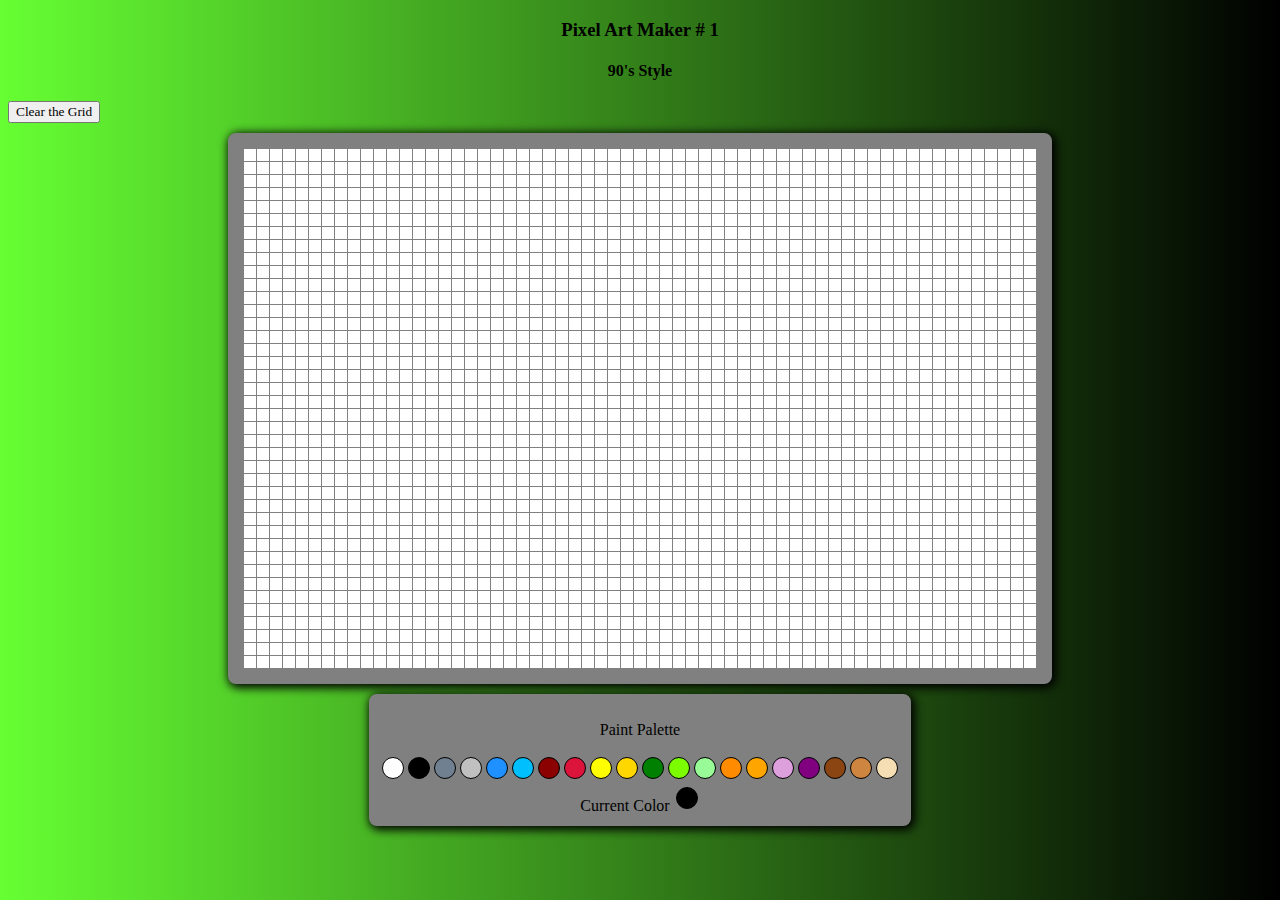
<file: pixel-art-maker-1/index.html>
<!DOCTYPE html>
<html>

<head>
  <link rel="stylesheet" href="styles.css">


  <title> Pixel Art Maker # 1 </title>
</head>

<body>

  <h3> Pixel Art Maker # 1 </h3>
    <h4> 90's Style</h4>
  <div>
      <button id = "clearButton" type="submit">Clear the Grid</button>
    </div>

  <div id="pixelGrid" style="cursor:pointer">
    <div class="row">
      <div class="pixel"></div>
      <div class="pixel"></div>
      <div class="pixel"></div>
      <div class="pixel"></div>
      <div class="pixel"></div>
      <div class="pixel"></div>
      <div class="pixel"></div>
      <div class="pixel"></div>
      <div class="pixel"></div>
      <div class="pixel"></div>
      <div class="pixel"></div>
      <div class="pixel"></div>
      <div class="pixel"></div>
      <div class="pixel"></div>
      <div class="pixel"></div>
      <div class="pixel"></div>
      <div class="pixel"></div>
      <div class="pixel"></div>
      <div class="pixel"></div>
      <div class="pixel"></div>
      <div class="pixel"></div>
      <div class="pixel"></div>
      <div class="pixel"></div>
      <div class="pixel"></div>
      <div class="pixel"></div>
      <div class="pixel"></div>
      <div class="pixel"></div>
      <div class="pixel"></div>
      <div class="pixel"></div>
      <div class="pixel"></div>
      <div class="pixel"></div>
      <div class="pixel"></div>
      <div class="pixel"></div>
      <div class="pixel"></div>
      <div class="pixel"></div>
      <div class="pixel"></div>
      <div class="pixel"></div>
      <div class="pixel"></div>
      <div class="pixel"></div>
      <div class="pixel"></div>
      <div class="pixel"></div>
      <div class="pixel"></div>
      <div class="pixel"></div>
      <div class="pixel"></div>
      <div class="pixel"></div>
      <div class="pixel"></div>
      <div class="pixel"></div>
      <div class="pixel"></div>
      <div class="pixel"></div>
      <div class="pixel"></div>
      <div class="pixel"></div>
      <div class="pixel"></div>
      <div class="pixel"></div>
      <div class="pixel"></div>
      <div class="pixel"></div>
      <div class="pixel"></div>
      <div class="pixel"></div>
      <div class="pixel"></div>
      <div class="pixel"></div>
      <div class="pixel"></div>
      <div class="pixel"></div>
    </div>
    <div class="row">
      <div class="pixel"></div>
      <div class="pixel"></div>
      <div class="pixel"></div>
      <div class="pixel"></div>
      <div class="pixel"></div>
      <div class="pixel"></div>
      <div class="pixel"></div>
      <div class="pixel"></div>
      <div class="pixel"></div>
      <div class="pixel"></div>
      <div class="pixel"></div>
      <div class="pixel"></div>
      <div class="pixel"></div>
      <div class="pixel"></div>
      <div class="pixel"></div>
      <div class="pixel"></div>
      <div class="pixel"></div>
      <div class="pixel"></div>
      <div class="pixel"></div>
      <div class="pixel"></div>
      <div class="pixel"></div>
      <div class="pixel"></div>
      <div class="pixel"></div>
      <div class="pixel"></div>
      <div class="pixel"></div>
      <div class="pixel"></div>
      <div class="pixel"></div>
      <div class="pixel"></div>
      <div class="pixel"></div>
      <div class="pixel"></div>
      <div class="pixel"></div>
      <div class="pixel"></div>
      <div class="pixel"></div>
      <div class="pixel"></div>
      <div class="pixel"></div>
      <div class="pixel"></div>
      <div class="pixel"></div>
      <div class="pixel"></div>
      <div class="pixel"></div>
      <div class="pixel"></div>
      <div class="pixel"></div>
      <div class="pixel"></div>
      <div class="pixel"></div>
      <div class="pixel"></div>
      <div class="pixel"></div>
      <div class="pixel"></div>
      <div class="pixel"></div>
      <div class="pixel"></div>
      <div class="pixel"></div>
      <div class="pixel"></div>
      <div class="pixel"></div>
      <div class="pixel"></div>
      <div class="pixel"></div>
      <div class="pixel"></div>
      <div class="pixel"></div>
      <div class="pixel"></div>
      <div class="pixel"></div>
      <div class="pixel"></div>
      <div class="pixel"></div>
      <div class="pixel"></div>
      <div class="pixel"></div>
    </div>
    <div class="row">
      <div class="pixel"></div>
      <div class="pixel"></div>
      <div class="pixel"></div>
      <div class="pixel"></div>
      <div class="pixel"></div>
      <div class="pixel"></div>
      <div class="pixel"></div>
      <div class="pixel"></div>
      <div class="pixel"></div>
      <div class="pixel"></div>
      <div class="pixel"></div>
      <div class="pixel"></div>
      <div class="pixel"></div>
      <div class="pixel"></div>
      <div class="pixel"></div>
      <div class="pixel"></div>
      <div class="pixel"></div>
      <div class="pixel"></div>
      <div class="pixel"></div>
      <div class="pixel"></div>
      <div class="pixel"></div>
      <div class="pixel"></div>
      <div class="pixel"></div>
      <div class="pixel"></div>
      <div class="pixel"></div>
      <div class="pixel"></div>
      <div class="pixel"></div>
      <div class="pixel"></div>
      <div class="pixel"></div>
      <div class="pixel"></div>
      <div class="pixel"></div>
      <div class="pixel"></div>
      <div class="pixel"></div>
      <div class="pixel"></div>
      <div class="pixel"></div>
      <div class="pixel"></div>
      <div class="pixel"></div>
      <div class="pixel"></div>
      <div class="pixel"></div>
      <div class="pixel"></div>
      <div class="pixel"></div>
      <div class="pixel"></div>
      <div class="pixel"></div>
      <div class="pixel"></div>
      <div class="pixel"></div>
      <div class="pixel"></div>
      <div class="pixel"></div>
      <div class="pixel"></div>
      <div class="pixel"></div>
      <div class="pixel"></div>
      <div class="pixel"></div>
      <div class="pixel"></div>
      <div class="pixel"></div>
      <div class="pixel"></div>
      <div class="pixel"></div>
      <div class="pixel"></div>
      <div class="pixel"></div>
      <div class="pixel"></div>
      <div class="pixel"></div>
      <div class="pixel"></div>
      <div class="pixel"></div>
    </div>
    <div class="row">
      <div class="pixel"></div>
      <div class="pixel"></div>
      <div class="pixel"></div>
      <div class="pixel"></div>
      <div class="pixel"></div>
      <div class="pixel"></div>
      <div class="pixel"></div>
      <div class="pixel"></div>
      <div class="pixel"></div>
      <div class="pixel"></div>
      <div class="pixel"></div>
      <div class="pixel"></div>
      <div class="pixel"></div>
      <div class="pixel"></div>
      <div class="pixel"></div>
      <div class="pixel"></div>
      <div class="pixel"></div>
      <div class="pixel"></div>
      <div class="pixel"></div>
      <div class="pixel"></div>
      <div class="pixel"></div>
      <div class="pixel"></div>
      <div class="pixel"></div>
      <div class="pixel"></div>
      <div class="pixel"></div>
      <div class="pixel"></div>
      <div class="pixel"></div>
      <div class="pixel"></div>
      <div class="pixel"></div>
      <div class="pixel"></div>
      <div class="pixel"></div>
      <div class="pixel"></div>
      <div class="pixel"></div>
      <div class="pixel"></div>
      <div class="pixel"></div>
      <div class="pixel"></div>
      <div class="pixel"></div>
      <div class="pixel"></div>
      <div class="pixel"></div>
      <div class="pixel"></div>
      <div class="pixel"></div>
      <div class="pixel"></div>
      <div class="pixel"></div>
      <div class="pixel"></div>
      <div class="pixel"></div>
      <div class="pixel"></div>
      <div class="pixel"></div>
      <div class="pixel"></div>
      <div class="pixel"></div>
      <div class="pixel"></div>
      <div class="pixel"></div>
      <div class="pixel"></div>
      <div class="pixel"></div>
      <div class="pixel"></div>
      <div class="pixel"></div>
      <div class="pixel"></div>
      <div class="pixel"></div>
      <div class="pixel"></div>
      <div class="pixel"></div>
      <div class="pixel"></div>
      <div class="pixel"></div>
    </div>
    <div class="row">
      <div class="pixel"></div>
      <div class="pixel"></div>
      <div class="pixel"></div>
      <div class="pixel"></div>
      <div class="pixel"></div>
      <div class="pixel"></div>
      <div class="pixel"></div>
      <div class="pixel"></div>
      <div class="pixel"></div>
      <div class="pixel"></div>
      <div class="pixel"></div>
      <div class="pixel"></div>
      <div class="pixel"></div>
      <div class="pixel"></div>
      <div class="pixel"></div>
      <div class="pixel"></div>
      <div class="pixel"></div>
      <div class="pixel"></div>
      <div class="pixel"></div>
      <div class="pixel"></div>
      <div class="pixel"></div>
      <div class="pixel"></div>
      <div class="pixel"></div>
      <div class="pixel"></div>
      <div class="pixel"></div>
      <div class="pixel"></div>
      <div class="pixel"></div>
      <div class="pixel"></div>
      <div class="pixel"></div>
      <div class="pixel"></div>
      <div class="pixel"></div>
      <div class="pixel"></div>
      <div class="pixel"></div>
      <div class="pixel"></div>
      <div class="pixel"></div>
      <div class="pixel"></div>
      <div class="pixel"></div>
      <div class="pixel"></div>
      <div class="pixel"></div>
      <div class="pixel"></div>
      <div class="pixel"></div>
      <div class="pixel"></div>
      <div class="pixel"></div>
      <div class="pixel"></div>
      <div class="pixel"></div>
      <div class="pixel"></div>
      <div class="pixel"></div>
      <div class="pixel"></div>
      <div class="pixel"></div>
      <div class="pixel"></div>
      <div class="pixel"></div>
      <div class="pixel"></div>
      <div class="pixel"></div>
      <div class="pixel"></div>
      <div class="pixel"></div>
      <div class="pixel"></div>
      <div class="pixel"></div>
      <div class="pixel"></div>
      <div class="pixel"></div>
      <div class="pixel"></div>
      <div class="pixel"></div>
    </div>
    <div class="row">
      <div class="pixel"></div>
      <div class="pixel"></div>
      <div class="pixel"></div>
      <div class="pixel"></div>
      <div class="pixel"></div>
      <div class="pixel"></div>
      <div class="pixel"></div>
      <div class="pixel"></div>
      <div class="pixel"></div>
      <div class="pixel"></div>
      <div class="pixel"></div>
      <div class="pixel"></div>
      <div class="pixel"></div>
      <div class="pixel"></div>
      <div class="pixel"></div>
      <div class="pixel"></div>
      <div class="pixel"></div>
      <div class="pixel"></div>
      <div class="pixel"></div>
      <div class="pixel"></div>
      <div class="pixel"></div>
      <div class="pixel"></div>
      <div class="pixel"></div>
      <div class="pixel"></div>
      <div class="pixel"></div>
      <div class="pixel"></div>
      <div class="pixel"></div>
      <div class="pixel"></div>
      <div class="pixel"></div>
      <div class="pixel"></div>
      <div class="pixel"></div>
      <div class="pixel"></div>
      <div class="pixel"></div>
      <div class="pixel"></div>
      <div class="pixel"></div>
      <div class="pixel"></div>
      <div class="pixel"></div>
      <div class="pixel"></div>
      <div class="pixel"></div>
      <div class="pixel"></div>
      <div class="pixel"></div>
      <div class="pixel"></div>
      <div class="pixel"></div>
      <div class="pixel"></div>
      <div class="pixel"></div>
      <div class="pixel"></div>
      <div class="pixel"></div>
      <div class="pixel"></div>
      <div class="pixel"></div>
      <div class="pixel"></div>
      <div class="pixel"></div>
      <div class="pixel"></div>
      <div class="pixel"></div>
      <div class="pixel"></div>
      <div class="pixel"></div>
      <div class="pixel"></div>
      <div class="pixel"></div>
      <div class="pixel"></div>
      <div class="pixel"></div>
      <div class="pixel"></div>
      <div class="pixel"></div>
    </div>
    <div class="row">
      <div class="pixel"></div>
      <div class="pixel"></div>
      <div class="pixel"></div>
      <div class="pixel"></div>
      <div class="pixel"></div>
      <div class="pixel"></div>
      <div class="pixel"></div>
      <div class="pixel"></div>
      <div class="pixel"></div>
      <div class="pixel"></div>
      <div class="pixel"></div>
      <div class="pixel"></div>
      <div class="pixel"></div>
      <div class="pixel"></div>
      <div class="pixel"></div>
      <div class="pixel"></div>
      <div class="pixel"></div>
      <div class="pixel"></div>
      <div class="pixel"></div>
      <div class="pixel"></div>
      <div class="pixel"></div>
      <div class="pixel"></div>
      <div class="pixel"></div>
      <div class="pixel"></div>
      <div class="pixel"></div>
      <div class="pixel"></div>
      <div class="pixel"></div>
      <div class="pixel"></div>
      <div class="pixel"></div>
      <div class="pixel"></div>
      <div class="pixel"></div>
      <div class="pixel"></div>
      <div class="pixel"></div>
      <div class="pixel"></div>
      <div class="pixel"></div>
      <div class="pixel"></div>
      <div class="pixel"></div>
      <div class="pixel"></div>
      <div class="pixel"></div>
      <div class="pixel"></div>
      <div class="pixel"></div>
      <div class="pixel"></div>
      <div class="pixel"></div>
      <div class="pixel"></div>
      <div class="pixel"></div>
      <div class="pixel"></div>
      <div class="pixel"></div>
      <div class="pixel"></div>
      <div class="pixel"></div>
      <div class="pixel"></div>
      <div class="pixel"></div>
      <div class="pixel"></div>
      <div class="pixel"></div>
      <div class="pixel"></div>
      <div class="pixel"></div>
      <div class="pixel"></div>
      <div class="pixel"></div>
      <div class="pixel"></div>
      <div class="pixel"></div>
      <div class="pixel"></div>
      <div class="pixel"></div>
    </div>
    <div class="row">
      <div class="pixel"></div>
      <div class="pixel"></div>
      <div class="pixel"></div>
      <div class="pixel"></div>
      <div class="pixel"></div>
      <div class="pixel"></div>
      <div class="pixel"></div>
      <div class="pixel"></div>
      <div class="pixel"></div>
      <div class="pixel"></div>
      <div class="pixel"></div>
      <div class="pixel"></div>
      <div class="pixel"></div>
      <div class="pixel"></div>
      <div class="pixel"></div>
      <div class="pixel"></div>
      <div class="pixel"></div>
      <div class="pixel"></div>
      <div class="pixel"></div>
      <div class="pixel"></div>
      <div class="pixel"></div>
      <div class="pixel"></div>
      <div class="pixel"></div>
      <div class="pixel"></div>
      <div class="pixel"></div>
      <div class="pixel"></div>
      <div class="pixel"></div>
      <div class="pixel"></div>
      <div class="pixel"></div>
      <div class="pixel"></div>
      <div class="pixel"></div>
      <div class="pixel"></div>
      <div class="pixel"></div>
      <div class="pixel"></div>
      <div class="pixel"></div>
      <div class="pixel"></div>
      <div class="pixel"></div>
      <div class="pixel"></div>
      <div class="pixel"></div>
      <div class="pixel"></div>
      <div class="pixel"></div>
      <div class="pixel"></div>
      <div class="pixel"></div>
      <div class="pixel"></div>
      <div class="pixel"></div>
      <div class="pixel"></div>
      <div class="pixel"></div>
      <div class="pixel"></div>
      <div class="pixel"></div>
      <div class="pixel"></div>
      <div class="pixel"></div>
      <div class="pixel"></div>
      <div class="pixel"></div>
      <div class="pixel"></div>
      <div class="pixel"></div>
      <div class="pixel"></div>
      <div class="pixel"></div>
      <div class="pixel"></div>
      <div class="pixel"></div>
      <div class="pixel"></div>
      <div class="pixel"></div>
    </div>
    <div class="row">
      <div class="pixel"></div>
      <div class="pixel"></div>
      <div class="pixel"></div>
      <div class="pixel"></div>
      <div class="pixel"></div>
      <div class="pixel"></div>
      <div class="pixel"></div>
      <div class="pixel"></div>
      <div class="pixel"></div>
      <div class="pixel"></div>
      <div class="pixel"></div>
      <div class="pixel"></div>
      <div class="pixel"></div>
      <div class="pixel"></div>
      <div class="pixel"></div>
      <div class="pixel"></div>
      <div class="pixel"></div>
      <div class="pixel"></div>
      <div class="pixel"></div>
      <div class="pixel"></div>
      <div class="pixel"></div>
      <div class="pixel"></div>
      <div class="pixel"></div>
      <div class="pixel"></div>
      <div class="pixel"></div>
      <div class="pixel"></div>
      <div class="pixel"></div>
      <div class="pixel"></div>
      <div class="pixel"></div>
      <div class="pixel"></div>
      <div class="pixel"></div>
      <div class="pixel"></div>
      <div class="pixel"></div>
      <div class="pixel"></div>
      <div class="pixel"></div>
      <div class="pixel"></div>
      <div class="pixel"></div>
      <div class="pixel"></div>
      <div class="pixel"></div>
      <div class="pixel"></div>
      <div class="pixel"></div>
      <div class="pixel"></div>
      <div class="pixel"></div>
      <div class="pixel"></div>
      <div class="pixel"></div>
      <div class="pixel"></div>
      <div class="pixel"></div>
      <div class="pixel"></div>
      <div class="pixel"></div>
      <div class="pixel"></div>
      <div class="pixel"></div>
      <div class="pixel"></div>
      <div class="pixel"></div>
      <div class="pixel"></div>
      <div class="pixel"></div>
      <div class="pixel"></div>
      <div class="pixel"></div>
      <div class="pixel"></div>
      <div class="pixel"></div>
      <div class="pixel"></div>
      <div class="pixel"></div>
    </div>
    <div class="row">
      <div class="pixel"></div>
      <div class="pixel"></div>
      <div class="pixel"></div>
      <div class="pixel"></div>
      <div class="pixel"></div>
      <div class="pixel"></div>
      <div class="pixel"></div>
      <div class="pixel"></div>
      <div class="pixel"></div>
      <div class="pixel"></div>
      <div class="pixel"></div>
      <div class="pixel"></div>
      <div class="pixel"></div>
      <div class="pixel"></div>
      <div class="pixel"></div>
      <div class="pixel"></div>
      <div class="pixel"></div>
      <div class="pixel"></div>
      <div class="pixel"></div>
      <div class="pixel"></div>
      <div class="pixel"></div>
      <div class="pixel"></div>
      <div class="pixel"></div>
      <div class="pixel"></div>
      <div class="pixel"></div>
      <div class="pixel"></div>
      <div class="pixel"></div>
      <div class="pixel"></div>
      <div class="pixel"></div>
      <div class="pixel"></div>
      <div class="pixel"></div>
      <div class="pixel"></div>
      <div class="pixel"></div>
      <div class="pixel"></div>
      <div class="pixel"></div>
      <div class="pixel"></div>
      <div class="pixel"></div>
      <div class="pixel"></div>
      <div class="pixel"></div>
      <div class="pixel"></div>
      <div class="pixel"></div>
      <div class="pixel"></div>
      <div class="pixel"></div>
      <div class="pixel"></div>
      <div class="pixel"></div>
      <div class="pixel"></div>
      <div class="pixel"></div>
      <div class="pixel"></div>
      <div class="pixel"></div>
      <div class="pixel"></div>
      <div class="pixel"></div>
      <div class="pixel"></div>
      <div class="pixel"></div>
      <div class="pixel"></div>
      <div class="pixel"></div>
      <div class="pixel"></div>
      <div class="pixel"></div>
      <div class="pixel"></div>
      <div class="pixel"></div>
      <div class="pixel"></div>
      <div class="pixel"></div>
    </div>
    <div class="row">
      <div class="pixel"></div>
      <div class="pixel"></div>
      <div class="pixel"></div>
      <div class="pixel"></div>
      <div class="pixel"></div>
      <div class="pixel"></div>
      <div class="pixel"></div>
      <div class="pixel"></div>
      <div class="pixel"></div>
      <div class="pixel"></div>
      <div class="pixel"></div>
      <div class="pixel"></div>
      <div class="pixel"></div>
      <div class="pixel"></div>
      <div class="pixel"></div>
      <div class="pixel"></div>
      <div class="pixel"></div>
      <div class="pixel"></div>
      <div class="pixel"></div>
      <div class="pixel"></div>
      <div class="pixel"></div>
      <div class="pixel"></div>
      <div class="pixel"></div>
      <div class="pixel"></div>
      <div class="pixel"></div>
      <div class="pixel"></div>
      <div class="pixel"></div>
      <div class="pixel"></div>
      <div class="pixel"></div>
      <div class="pixel"></div>
      <div class="pixel"></div>
      <div class="pixel"></div>
      <div class="pixel"></div>
      <div class="pixel"></div>
      <div class="pixel"></div>
      <div class="pixel"></div>
      <div class="pixel"></div>
      <div class="pixel"></div>
      <div class="pixel"></div>
      <div class="pixel"></div>
      <div class="pixel"></div>
      <div class="pixel"></div>
      <div class="pixel"></div>
      <div class="pixel"></div>
      <div class="pixel"></div>
      <div class="pixel"></div>
      <div class="pixel"></div>
      <div class="pixel"></div>
      <div class="pixel"></div>
      <div class="pixel"></div>
      <div class="pixel"></div>
      <div class="pixel"></div>
      <div class="pixel"></div>
      <div class="pixel"></div>
      <div class="pixel"></div>
      <div class="pixel"></div>
      <div class="pixel"></div>
      <div class="pixel"></div>
      <div class="pixel"></div>
      <div class="pixel"></div>
      <div class="pixel"></div>
    </div>
    <div class="row">
      <div class="pixel"></div>
      <div class="pixel"></div>
      <div class="pixel"></div>
      <div class="pixel"></div>
      <div class="pixel"></div>
      <div class="pixel"></div>
      <div class="pixel"></div>
      <div class="pixel"></div>
      <div class="pixel"></div>
      <div class="pixel"></div>
      <div class="pixel"></div>
      <div class="pixel"></div>
      <div class="pixel"></div>
      <div class="pixel"></div>
      <div class="pixel"></div>
      <div class="pixel"></div>
      <div class="pixel"></div>
      <div class="pixel"></div>
      <div class="pixel"></div>
      <div class="pixel"></div>
      <div class="pixel"></div>
      <div class="pixel"></div>
      <div class="pixel"></div>
      <div class="pixel"></div>
      <div class="pixel"></div>
      <div class="pixel"></div>
      <div class="pixel"></div>
      <div class="pixel"></div>
      <div class="pixel"></div>
      <div class="pixel"></div>
      <div class="pixel"></div>
      <div class="pixel"></div>
      <div class="pixel"></div>
      <div class="pixel"></div>
      <div class="pixel"></div>
      <div class="pixel"></div>
      <div class="pixel"></div>
      <div class="pixel"></div>
      <div class="pixel"></div>
      <div class="pixel"></div>
      <div class="pixel"></div>
      <div class="pixel"></div>
      <div class="pixel"></div>
      <div class="pixel"></div>
      <div class="pixel"></div>
      <div class="pixel"></div>
      <div class="pixel"></div>
      <div class="pixel"></div>
      <div class="pixel"></div>
      <div class="pixel"></div>
      <div class="pixel"></div>
      <div class="pixel"></div>
      <div class="pixel"></div>
      <div class="pixel"></div>
      <div class="pixel"></div>
      <div class="pixel"></div>
      <div class="pixel"></div>
      <div class="pixel"></div>
      <div class="pixel"></div>
      <div class="pixel"></div>
      <div class="pixel"></div>
    </div>
    <div class="row">
      <div class="pixel"></div>
      <div class="pixel"></div>
      <div class="pixel"></div>
      <div class="pixel"></div>
      <div class="pixel"></div>
      <div class="pixel"></div>
      <div class="pixel"></div>
      <div class="pixel"></div>
      <div class="pixel"></div>
      <div class="pixel"></div>
      <div class="pixel"></div>
      <div class="pixel"></div>
      <div class="pixel"></div>
      <div class="pixel"></div>
      <div class="pixel"></div>
      <div class="pixel"></div>
      <div class="pixel"></div>
      <div class="pixel"></div>
      <div class="pixel"></div>
      <div class="pixel"></div>
      <div class="pixel"></div>
      <div class="pixel"></div>
      <div class="pixel"></div>
      <div class="pixel"></div>
      <div class="pixel"></div>
      <div class="pixel"></div>
      <div class="pixel"></div>
      <div class="pixel"></div>
      <div class="pixel"></div>
      <div class="pixel"></div>
      <div class="pixel"></div>
      <div class="pixel"></div>
      <div class="pixel"></div>
      <div class="pixel"></div>
      <div class="pixel"></div>
      <div class="pixel"></div>
      <div class="pixel"></div>
      <div class="pixel"></div>
      <div class="pixel"></div>
      <div class="pixel"></div>
      <div class="pixel"></div>
      <div class="pixel"></div>
      <div class="pixel"></div>
      <div class="pixel"></div>
      <div class="pixel"></div>
      <div class="pixel"></div>
      <div class="pixel"></div>
      <div class="pixel"></div>
      <div class="pixel"></div>
      <div class="pixel"></div>
      <div class="pixel"></div>
      <div class="pixel"></div>
      <div class="pixel"></div>
      <div class="pixel"></div>
      <div class="pixel"></div>
      <div class="pixel"></div>
      <div class="pixel"></div>
      <div class="pixel"></div>
      <div class="pixel"></div>
      <div class="pixel"></div>
      <div class="pixel"></div>
    </div>
    <div class="row">
      <div class="pixel"></div>
      <div class="pixel"></div>
      <div class="pixel"></div>
      <div class="pixel"></div>
      <div class="pixel"></div>
      <div class="pixel"></div>
      <div class="pixel"></div>
      <div class="pixel"></div>
      <div class="pixel"></div>
      <div class="pixel"></div>
      <div class="pixel"></div>
      <div class="pixel"></div>
      <div class="pixel"></div>
      <div class="pixel"></div>
      <div class="pixel"></div>
      <div class="pixel"></div>
      <div class="pixel"></div>
      <div class="pixel"></div>
      <div class="pixel"></div>
      <div class="pixel"></div>
      <div class="pixel"></div>
      <div class="pixel"></div>
      <div class="pixel"></div>
      <div class="pixel"></div>
      <div class="pixel"></div>
      <div class="pixel"></div>
      <div class="pixel"></div>
      <div class="pixel"></div>
      <div class="pixel"></div>
      <div class="pixel"></div>
      <div class="pixel"></div>
      <div class="pixel"></div>
      <div class="pixel"></div>
      <div class="pixel"></div>
      <div class="pixel"></div>
      <div class="pixel"></div>
      <div class="pixel"></div>
      <div class="pixel"></div>
      <div class="pixel"></div>
      <div class="pixel"></div>
      <div class="pixel"></div>
      <div class="pixel"></div>
      <div class="pixel"></div>
      <div class="pixel"></div>
      <div class="pixel"></div>
      <div class="pixel"></div>
      <div class="pixel"></div>
      <div class="pixel"></div>
      <div class="pixel"></div>
      <div class="pixel"></div>
      <div class="pixel"></div>
      <div class="pixel"></div>
      <div class="pixel"></div>
      <div class="pixel"></div>
      <div class="pixel"></div>
      <div class="pixel"></div>
      <div class="pixel"></div>
      <div class="pixel"></div>
      <div class="pixel"></div>
      <div class="pixel"></div>
      <div class="pixel"></div>
    </div>
    <div class="row">
      <div class="pixel"></div>
      <div class="pixel"></div>
      <div class="pixel"></div>
      <div class="pixel"></div>
      <div class="pixel"></div>
      <div class="pixel"></div>
      <div class="pixel"></div>
      <div class="pixel"></div>
      <div class="pixel"></div>
      <div class="pixel"></div>
      <div class="pixel"></div>
      <div class="pixel"></div>
      <div class="pixel"></div>
      <div class="pixel"></div>
      <div class="pixel"></div>
      <div class="pixel"></div>
      <div class="pixel"></div>
      <div class="pixel"></div>
      <div class="pixel"></div>
      <div class="pixel"></div>
      <div class="pixel"></div>
      <div class="pixel"></div>
      <div class="pixel"></div>
      <div class="pixel"></div>
      <div class="pixel"></div>
      <div class="pixel"></div>
      <div class="pixel"></div>
      <div class="pixel"></div>
      <div class="pixel"></div>
      <div class="pixel"></div>
      <div class="pixel"></div>
      <div class="pixel"></div>
      <div class="pixel"></div>
      <div class="pixel"></div>
      <div class="pixel"></div>
      <div class="pixel"></div>
      <div class="pixel"></div>
      <div class="pixel"></div>
      <div class="pixel"></div>
      <div class="pixel"></div>
      <div class="pixel"></div>
      <div class="pixel"></div>
      <div class="pixel"></div>
      <div class="pixel"></div>
      <div class="pixel"></div>
      <div class="pixel"></div>
      <div class="pixel"></div>
      <div class="pixel"></div>
      <div class="pixel"></div>
      <div class="pixel"></div>
      <div class="pixel"></div>
      <div class="pixel"></div>
      <div class="pixel"></div>
      <div class="pixel"></div>
      <div class="pixel"></div>
      <div class="pixel"></div>
      <div class="pixel"></div>
      <div class="pixel"></div>
      <div class="pixel"></div>
      <div class="pixel"></div>
      <div class="pixel"></div>
    </div>
    <div class="row">
      <div class="pixel"></div>
      <div class="pixel"></div>
      <div class="pixel"></div>
      <div class="pixel"></div>
      <div class="pixel"></div>
      <div class="pixel"></div>
      <div class="pixel"></div>
      <div class="pixel"></div>
      <div class="pixel"></div>
      <div class="pixel"></div>
      <div class="pixel"></div>
      <div class="pixel"></div>
      <div class="pixel"></div>
      <div class="pixel"></div>
      <div class="pixel"></div>
      <div class="pixel"></div>
      <div class="pixel"></div>
      <div class="pixel"></div>
      <div class="pixel"></div>
      <div class="pixel"></div>
      <div class="pixel"></div>
      <div class="pixel"></div>
      <div class="pixel"></div>
      <div class="pixel"></div>
      <div class="pixel"></div>
      <div class="pixel"></div>
      <div class="pixel"></div>
      <div class="pixel"></div>
      <div class="pixel"></div>
      <div class="pixel"></div>
      <div class="pixel"></div>
      <div class="pixel"></div>
      <div class="pixel"></div>
      <div class="pixel"></div>
      <div class="pixel"></div>
      <div class="pixel"></div>
      <div class="pixel"></div>
      <div class="pixel"></div>
      <div class="pixel"></div>
      <div class="pixel"></div>
      <div class="pixel"></div>
      <div class="pixel"></div>
      <div class="pixel"></div>
      <div class="pixel"></div>
      <div class="pixel"></div>
      <div class="pixel"></div>
      <div class="pixel"></div>
      <div class="pixel"></div>
      <div class="pixel"></div>
      <div class="pixel"></div>
      <div class="pixel"></div>
      <div class="pixel"></div>
      <div class="pixel"></div>
      <div class="pixel"></div>
      <div class="pixel"></div>
      <div class="pixel"></div>
      <div class="pixel"></div>
      <div class="pixel"></div>
      <div class="pixel"></div>
      <div class="pixel"></div>
      <div class="pixel"></div>
    </div>
    <div class="row">
      <div class="pixel"></div>
      <div class="pixel"></div>
      <div class="pixel"></div>
      <div class="pixel"></div>
      <div class="pixel"></div>
      <div class="pixel"></div>
      <div class="pixel"></div>
      <div class="pixel"></div>
      <div class="pixel"></div>
      <div class="pixel"></div>
      <div class="pixel"></div>
      <div class="pixel"></div>
      <div class="pixel"></div>
      <div class="pixel"></div>
      <div class="pixel"></div>
      <div class="pixel"></div>
      <div class="pixel"></div>
      <div class="pixel"></div>
      <div class="pixel"></div>
      <div class="pixel"></div>
      <div class="pixel"></div>
      <div class="pixel"></div>
      <div class="pixel"></div>
      <div class="pixel"></div>
      <div class="pixel"></div>
      <div class="pixel"></div>
      <div class="pixel"></div>
      <div class="pixel"></div>
      <div class="pixel"></div>
      <div class="pixel"></div>
      <div class="pixel"></div>
      <div class="pixel"></div>
      <div class="pixel"></div>
      <div class="pixel"></div>
      <div class="pixel"></div>
      <div class="pixel"></div>
      <div class="pixel"></div>
      <div class="pixel"></div>
      <div class="pixel"></div>
      <div class="pixel"></div>
      <div class="pixel"></div>
      <div class="pixel"></div>
      <div class="pixel"></div>
      <div class="pixel"></div>
      <div class="pixel"></div>
      <div class="pixel"></div>
      <div class="pixel"></div>
      <div class="pixel"></div>
      <div class="pixel"></div>
      <div class="pixel"></div>
      <div class="pixel"></div>
      <div class="pixel"></div>
      <div class="pixel"></div>
      <div class="pixel"></div>
      <div class="pixel"></div>
      <div class="pixel"></div>
      <div class="pixel"></div>
      <div class="pixel"></div>
      <div class="pixel"></div>
      <div class="pixel"></div>
      <div class="pixel"></div>
    </div>
    <div class="row">
      <div class="pixel"></div>
      <div class="pixel"></div>
      <div class="pixel"></div>
      <div class="pixel"></div>
      <div class="pixel"></div>
      <div class="pixel"></div>
      <div class="pixel"></div>
      <div class="pixel"></div>
      <div class="pixel"></div>
      <div class="pixel"></div>
      <div class="pixel"></div>
      <div class="pixel"></div>
      <div class="pixel"></div>
      <div class="pixel"></div>
      <div class="pixel"></div>
      <div class="pixel"></div>
      <div class="pixel"></div>
      <div class="pixel"></div>
      <div class="pixel"></div>
      <div class="pixel"></div>
      <div class="pixel"></div>
      <div class="pixel"></div>
      <div class="pixel"></div>
      <div class="pixel"></div>
      <div class="pixel"></div>
      <div class="pixel"></div>
      <div class="pixel"></div>
      <div class="pixel"></div>
      <div class="pixel"></div>
      <div class="pixel"></div>
      <div class="pixel"></div>
      <div class="pixel"></div>
      <div class="pixel"></div>
      <div class="pixel"></div>
      <div class="pixel"></div>
      <div class="pixel"></div>
      <div class="pixel"></div>
      <div class="pixel"></div>
      <div class="pixel"></div>
      <div class="pixel"></div>
      <div class="pixel"></div>
      <div class="pixel"></div>
      <div class="pixel"></div>
      <div class="pixel"></div>
      <div class="pixel"></div>
      <div class="pixel"></div>
      <div class="pixel"></div>
      <div class="pixel"></div>
      <div class="pixel"></div>
      <div class="pixel"></div>
      <div class="pixel"></div>
      <div class="pixel"></div>
      <div class="pixel"></div>
      <div class="pixel"></div>
      <div class="pixel"></div>
      <div class="pixel"></div>
      <div class="pixel"></div>
      <div class="pixel"></div>
      <div class="pixel"></div>
      <div class="pixel"></div>
      <div class="pixel"></div>
    </div>
    <div class="row">
      <div class="pixel"></div>
      <div class="pixel"></div>
      <div class="pixel"></div>
      <div class="pixel"></div>
      <div class="pixel"></div>
      <div class="pixel"></div>
      <div class="pixel"></div>
      <div class="pixel"></div>
      <div class="pixel"></div>
      <div class="pixel"></div>
      <div class="pixel"></div>
      <div class="pixel"></div>
      <div class="pixel"></div>
      <div class="pixel"></div>
      <div class="pixel"></div>
      <div class="pixel"></div>
      <div class="pixel"></div>
      <div class="pixel"></div>
      <div class="pixel"></div>
      <div class="pixel"></div>
      <div class="pixel"></div>
      <div class="pixel"></div>
      <div class="pixel"></div>
      <div class="pixel"></div>
      <div class="pixel"></div>
      <div class="pixel"></div>
      <div class="pixel"></div>
      <div class="pixel"></div>
      <div class="pixel"></div>
      <div class="pixel"></div>
      <div class="pixel"></div>
      <div class="pixel"></div>
      <div class="pixel"></div>
      <div class="pixel"></div>
      <div class="pixel"></div>
      <div class="pixel"></div>
      <div class="pixel"></div>
      <div class="pixel"></div>
      <div class="pixel"></div>
      <div class="pixel"></div>
      <div class="pixel"></div>
      <div class="pixel"></div>
      <div class="pixel"></div>
      <div class="pixel"></div>
      <div class="pixel"></div>
      <div class="pixel"></div>
      <div class="pixel"></div>
      <div class="pixel"></div>
      <div class="pixel"></div>
      <div class="pixel"></div>
      <div class="pixel"></div>
      <div class="pixel"></div>
      <div class="pixel"></div>
      <div class="pixel"></div>
      <div class="pixel"></div>
      <div class="pixel"></div>
      <div class="pixel"></div>
      <div class="pixel"></div>
      <div class="pixel"></div>
      <div class="pixel"></div>
      <div class="pixel"></div>
    </div>
    <div class="row">
      <div class="pixel"></div>
      <div class="pixel"></div>
      <div class="pixel"></div>
      <div class="pixel"></div>
      <div class="pixel"></div>
      <div class="pixel"></div>
      <div class="pixel"></div>
      <div class="pixel"></div>
      <div class="pixel"></div>
      <div class="pixel"></div>
      <div class="pixel"></div>
      <div class="pixel"></div>
      <div class="pixel"></div>
      <div class="pixel"></div>
      <div class="pixel"></div>
      <div class="pixel"></div>
      <div class="pixel"></div>
      <div class="pixel"></div>
      <div class="pixel"></div>
      <div class="pixel"></div>
      <div class="pixel"></div>
      <div class="pixel"></div>
      <div class="pixel"></div>
      <div class="pixel"></div>
      <div class="pixel"></div>
      <div class="pixel"></div>
      <div class="pixel"></div>
      <div class="pixel"></div>
      <div class="pixel"></div>
      <div class="pixel"></div>
      <div class="pixel"></div>
      <div class="pixel"></div>
      <div class="pixel"></div>
      <div class="pixel"></div>
      <div class="pixel"></div>
      <div class="pixel"></div>
      <div class="pixel"></div>
      <div class="pixel"></div>
      <div class="pixel"></div>
      <div class="pixel"></div>
      <div class="pixel"></div>
      <div class="pixel"></div>
      <div class="pixel"></div>
      <div class="pixel"></div>
      <div class="pixel"></div>
      <div class="pixel"></div>
      <div class="pixel"></div>
      <div class="pixel"></div>
      <div class="pixel"></div>
      <div class="pixel"></div>
      <div class="pixel"></div>
      <div class="pixel"></div>
      <div class="pixel"></div>
      <div class="pixel"></div>
      <div class="pixel"></div>
      <div class="pixel"></div>
      <div class="pixel"></div>
      <div class="pixel"></div>
      <div class="pixel"></div>
      <div class="pixel"></div>
      <div class="pixel"></div>
    </div>
    <div class="row">
      <div class="pixel"></div>
      <div class="pixel"></div>
      <div class="pixel"></div>
      <div class="pixel"></div>
      <div class="pixel"></div>
      <div class="pixel"></div>
      <div class="pixel"></div>
      <div class="pixel"></div>
      <div class="pixel"></div>
      <div class="pixel"></div>
      <div class="pixel"></div>
      <div class="pixel"></div>
      <div class="pixel"></div>
      <div class="pixel"></div>
      <div class="pixel"></div>
      <div class="pixel"></div>
      <div class="pixel"></div>
      <div class="pixel"></div>
      <div class="pixel"></div>
      <div class="pixel"></div>
      <div class="pixel"></div>
      <div class="pixel"></div>
      <div class="pixel"></div>
      <div class="pixel"></div>
      <div class="pixel"></div>
      <div class="pixel"></div>
      <div class="pixel"></div>
      <div class="pixel"></div>
      <div class="pixel"></div>
      <div class="pixel"></div>
      <div class="pixel"></div>
      <div class="pixel"></div>
      <div class="pixel"></div>
      <div class="pixel"></div>
      <div class="pixel"></div>
      <div class="pixel"></div>
      <div class="pixel"></div>
      <div class="pixel"></div>
      <div class="pixel"></div>
      <div class="pixel"></div>
      <div class="pixel"></div>
      <div class="pixel"></div>
      <div class="pixel"></div>
      <div class="pixel"></div>
      <div class="pixel"></div>
      <div class="pixel"></div>
      <div class="pixel"></div>
      <div class="pixel"></div>
      <div class="pixel"></div>
      <div class="pixel"></div>
      <div class="pixel"></div>
      <div class="pixel"></div>
      <div class="pixel"></div>
      <div class="pixel"></div>
      <div class="pixel"></div>
      <div class="pixel"></div>
      <div class="pixel"></div>
      <div class="pixel"></div>
      <div class="pixel"></div>
      <div class="pixel"></div>
      <div class="pixel"></div>
    </div>
    <div class="row">
      <div class="pixel"></div>
      <div class="pixel"></div>
      <div class="pixel"></div>
      <div class="pixel"></div>
      <div class="pixel"></div>
      <div class="pixel"></div>
      <div class="pixel"></div>
      <div class="pixel"></div>
      <div class="pixel"></div>
      <div class="pixel"></div>
      <div class="pixel"></div>
      <div class="pixel"></div>
      <div class="pixel"></div>
      <div class="pixel"></div>
      <div class="pixel"></div>
      <div class="pixel"></div>
      <div class="pixel"></div>
      <div class="pixel"></div>
      <div class="pixel"></div>
      <div class="pixel"></div>
      <div class="pixel"></div>
      <div class="pixel"></div>
      <div class="pixel"></div>
      <div class="pixel"></div>
      <div class="pixel"></div>
      <div class="pixel"></div>
      <div class="pixel"></div>
      <div class="pixel"></div>
      <div class="pixel"></div>
      <div class="pixel"></div>
      <div class="pixel"></div>
      <div class="pixel"></div>
      <div class="pixel"></div>
      <div class="pixel"></div>
      <div class="pixel"></div>
      <div class="pixel"></div>
      <div class="pixel"></div>
      <div class="pixel"></div>
      <div class="pixel"></div>
      <div class="pixel"></div>
      <div class="pixel"></div>
      <div class="pixel"></div>
      <div class="pixel"></div>
      <div class="pixel"></div>
      <div class="pixel"></div>
      <div class="pixel"></div>
      <div class="pixel"></div>
      <div class="pixel"></div>
      <div class="pixel"></div>
      <div class="pixel"></div>
      <div class="pixel"></div>
      <div class="pixel"></div>
      <div class="pixel"></div>
      <div class="pixel"></div>
      <div class="pixel"></div>
      <div class="pixel"></div>
      <div class="pixel"></div>
      <div class="pixel"></div>
      <div class="pixel"></div>
      <div class="pixel"></div>
      <div class="pixel"></div>
    </div>
    <div class="row">
      <div class="pixel"></div>
      <div class="pixel"></div>
      <div class="pixel"></div>
      <div class="pixel"></div>
      <div class="pixel"></div>
      <div class="pixel"></div>
      <div class="pixel"></div>
      <div class="pixel"></div>
      <div class="pixel"></div>
      <div class="pixel"></div>
      <div class="pixel"></div>
      <div class="pixel"></div>
      <div class="pixel"></div>
      <div class="pixel"></div>
      <div class="pixel"></div>
      <div class="pixel"></div>
      <div class="pixel"></div>
      <div class="pixel"></div>
      <div class="pixel"></div>
      <div class="pixel"></div>
      <div class="pixel"></div>
      <div class="pixel"></div>
      <div class="pixel"></div>
      <div class="pixel"></div>
      <div class="pixel"></div>
      <div class="pixel"></div>
      <div class="pixel"></div>
      <div class="pixel"></div>
      <div class="pixel"></div>
      <div class="pixel"></div>
      <div class="pixel"></div>
      <div class="pixel"></div>
      <div class="pixel"></div>
      <div class="pixel"></div>
      <div class="pixel"></div>
      <div class="pixel"></div>
      <div class="pixel"></div>
      <div class="pixel"></div>
      <div class="pixel"></div>
      <div class="pixel"></div>
      <div class="pixel"></div>
      <div class="pixel"></div>
      <div class="pixel"></div>
      <div class="pixel"></div>
      <div class="pixel"></div>
      <div class="pixel"></div>
      <div class="pixel"></div>
      <div class="pixel"></div>
      <div class="pixel"></div>
      <div class="pixel"></div>
      <div class="pixel"></div>
      <div class="pixel"></div>
      <div class="pixel"></div>
      <div class="pixel"></div>
      <div class="pixel"></div>
      <div class="pixel"></div>
      <div class="pixel"></div>
      <div class="pixel"></div>
      <div class="pixel"></div>
      <div class="pixel"></div>
      <div class="pixel"></div>
    </div>
    <div class="row">
      <div class="pixel"></div>
      <div class="pixel"></div>
      <div class="pixel"></div>
      <div class="pixel"></div>
      <div class="pixel"></div>
      <div class="pixel"></div>
      <div class="pixel"></div>
      <div class="pixel"></div>
      <div class="pixel"></div>
      <div class="pixel"></div>
      <div class="pixel"></div>
      <div class="pixel"></div>
      <div class="pixel"></div>
      <div class="pixel"></div>
      <div class="pixel"></div>
      <div class="pixel"></div>
      <div class="pixel"></div>
      <div class="pixel"></div>
      <div class="pixel"></div>
      <div class="pixel"></div>
      <div class="pixel"></div>
      <div class="pixel"></div>
      <div class="pixel"></div>
      <div class="pixel"></div>
      <div class="pixel"></div>
      <div class="pixel"></div>
      <div class="pixel"></div>
      <div class="pixel"></div>
      <div class="pixel"></div>
      <div class="pixel"></div>
      <div class="pixel"></div>
      <div class="pixel"></div>
      <div class="pixel"></div>
      <div class="pixel"></div>
      <div class="pixel"></div>
      <div class="pixel"></div>
      <div class="pixel"></div>
      <div class="pixel"></div>
      <div class="pixel"></div>
      <div class="pixel"></div>
      <div class="pixel"></div>
      <div class="pixel"></div>
      <div class="pixel"></div>
      <div class="pixel"></div>
      <div class="pixel"></div>
      <div class="pixel"></div>
      <div class="pixel"></div>
      <div class="pixel"></div>
      <div class="pixel"></div>
      <div class="pixel"></div>
      <div class="pixel"></div>
      <div class="pixel"></div>
      <div class="pixel"></div>
      <div class="pixel"></div>
      <div class="pixel"></div>
      <div class="pixel"></div>
      <div class="pixel"></div>
      <div class="pixel"></div>
      <div class="pixel"></div>
      <div class="pixel"></div>
      <div class="pixel"></div>
    </div>
    <div class="row">
      <div class="pixel"></div>
      <div class="pixel"></div>
      <div class="pixel"></div>
      <div class="pixel"></div>
      <div class="pixel"></div>
      <div class="pixel"></div>
      <div class="pixel"></div>
      <div class="pixel"></div>
      <div class="pixel"></div>
      <div class="pixel"></div>
      <div class="pixel"></div>
      <div class="pixel"></div>
      <div class="pixel"></div>
      <div class="pixel"></div>
      <div class="pixel"></div>
      <div class="pixel"></div>
      <div class="pixel"></div>
      <div class="pixel"></div>
      <div class="pixel"></div>
      <div class="pixel"></div>
      <div class="pixel"></div>
      <div class="pixel"></div>
      <div class="pixel"></div>
      <div class="pixel"></div>
      <div class="pixel"></div>
      <div class="pixel"></div>
      <div class="pixel"></div>
      <div class="pixel"></div>
      <div class="pixel"></div>
      <div class="pixel"></div>
      <div class="pixel"></div>
      <div class="pixel"></div>
      <div class="pixel"></div>
      <div class="pixel"></div>
      <div class="pixel"></div>
      <div class="pixel"></div>
      <div class="pixel"></div>
      <div class="pixel"></div>
      <div class="pixel"></div>
      <div class="pixel"></div>
      <div class="pixel"></div>
      <div class="pixel"></div>
      <div class="pixel"></div>
      <div class="pixel"></div>
      <div class="pixel"></div>
      <div class="pixel"></div>
      <div class="pixel"></div>
      <div class="pixel"></div>
      <div class="pixel"></div>
      <div class="pixel"></div>
      <div class="pixel"></div>
      <div class="pixel"></div>
      <div class="pixel"></div>
      <div class="pixel"></div>
      <div class="pixel"></div>
      <div class="pixel"></div>
      <div class="pixel"></div>
      <div class="pixel"></div>
      <div class="pixel"></div>
      <div class="pixel"></div>
      <div class="pixel"></div>
    </div>
    <div class="row">
      <div class="pixel"></div>
      <div class="pixel"></div>
      <div class="pixel"></div>
      <div class="pixel"></div>
      <div class="pixel"></div>
      <div class="pixel"></div>
      <div class="pixel"></div>
      <div class="pixel"></div>
      <div class="pixel"></div>
      <div class="pixel"></div>
      <div class="pixel"></div>
      <div class="pixel"></div>
      <div class="pixel"></div>
      <div class="pixel"></div>
      <div class="pixel"></div>
      <div class="pixel"></div>
      <div class="pixel"></div>
      <div class="pixel"></div>
      <div class="pixel"></div>
      <div class="pixel"></div>
      <div class="pixel"></div>
      <div class="pixel"></div>
      <div class="pixel"></div>
      <div class="pixel"></div>
      <div class="pixel"></div>
      <div class="pixel"></div>
      <div class="pixel"></div>
      <div class="pixel"></div>
      <div class="pixel"></div>
      <div class="pixel"></div>
      <div class="pixel"></div>
      <div class="pixel"></div>
      <div class="pixel"></div>
      <div class="pixel"></div>
      <div class="pixel"></div>
      <div class="pixel"></div>
      <div class="pixel"></div>
      <div class="pixel"></div>
      <div class="pixel"></div>
      <div class="pixel"></div>
      <div class="pixel"></div>
      <div class="pixel"></div>
      <div class="pixel"></div>
      <div class="pixel"></div>
      <div class="pixel"></div>
      <div class="pixel"></div>
      <div class="pixel"></div>
      <div class="pixel"></div>
      <div class="pixel"></div>
      <div class="pixel"></div>
      <div class="pixel"></div>
      <div class="pixel"></div>
      <div class="pixel"></div>
      <div class="pixel"></div>
      <div class="pixel"></div>
      <div class="pixel"></div>
      <div class="pixel"></div>
      <div class="pixel"></div>
      <div class="pixel"></div>
      <div class="pixel"></div>
      <div class="pixel"></div>
    </div>
    <div class="row">
      <div class="pixel"></div>
      <div class="pixel"></div>
      <div class="pixel"></div>
      <div class="pixel"></div>
      <div class="pixel"></div>
      <div class="pixel"></div>
      <div class="pixel"></div>
      <div class="pixel"></div>
      <div class="pixel"></div>
      <div class="pixel"></div>
      <div class="pixel"></div>
      <div class="pixel"></div>
      <div class="pixel"></div>
      <div class="pixel"></div>
      <div class="pixel"></div>
      <div class="pixel"></div>
      <div class="pixel"></div>
      <div class="pixel"></div>
      <div class="pixel"></div>
      <div class="pixel"></div>
      <div class="pixel"></div>
      <div class="pixel"></div>
      <div class="pixel"></div>
      <div class="pixel"></div>
      <div class="pixel"></div>
      <div class="pixel"></div>
      <div class="pixel"></div>
      <div class="pixel"></div>
      <div class="pixel"></div>
      <div class="pixel"></div>
      <div class="pixel"></div>
      <div class="pixel"></div>
      <div class="pixel"></div>
      <div class="pixel"></div>
      <div class="pixel"></div>
      <div class="pixel"></div>
      <div class="pixel"></div>
      <div class="pixel"></div>
      <div class="pixel"></div>
      <div class="pixel"></div>
      <div class="pixel"></div>
      <div class="pixel"></div>
      <div class="pixel"></div>
      <div class="pixel"></div>
      <div class="pixel"></div>
      <div class="pixel"></div>
      <div class="pixel"></div>
      <div class="pixel"></div>
      <div class="pixel"></div>
      <div class="pixel"></div>
      <div class="pixel"></div>
      <div class="pixel"></div>
      <div class="pixel"></div>
      <div class="pixel"></div>
      <div class="pixel"></div>
      <div class="pixel"></div>
      <div class="pixel"></div>
      <div class="pixel"></div>
      <div class="pixel"></div>
      <div class="pixel"></div>
      <div class="pixel"></div>
    </div>
    <div class="row">
      <div class="pixel"></div>
      <div class="pixel"></div>
      <div class="pixel"></div>
      <div class="pixel"></div>
      <div class="pixel"></div>
      <div class="pixel"></div>
      <div class="pixel"></div>
      <div class="pixel"></div>
      <div class="pixel"></div>
      <div class="pixel"></div>
      <div class="pixel"></div>
      <div class="pixel"></div>
      <div class="pixel"></div>
      <div class="pixel"></div>
      <div class="pixel"></div>
      <div class="pixel"></div>
      <div class="pixel"></div>
      <div class="pixel"></div>
      <div class="pixel"></div>
      <div class="pixel"></div>
      <div class="pixel"></div>
      <div class="pixel"></div>
      <div class="pixel"></div>
      <div class="pixel"></div>
      <div class="pixel"></div>
      <div class="pixel"></div>
      <div class="pixel"></div>
      <div class="pixel"></div>
      <div class="pixel"></div>
      <div class="pixel"></div>
      <div class="pixel"></div>
      <div class="pixel"></div>
      <div class="pixel"></div>
      <div class="pixel"></div>
      <div class="pixel"></div>
      <div class="pixel"></div>
      <div class="pixel"></div>
      <div class="pixel"></div>
      <div class="pixel"></div>
      <div class="pixel"></div>
      <div class="pixel"></div>
      <div class="pixel"></div>
      <div class="pixel"></div>
      <div class="pixel"></div>
      <div class="pixel"></div>
      <div class="pixel"></div>
      <div class="pixel"></div>
      <div class="pixel"></div>
      <div class="pixel"></div>
      <div class="pixel"></div>
      <div class="pixel"></div>
      <div class="pixel"></div>
      <div class="pixel"></div>
      <div class="pixel"></div>
      <div class="pixel"></div>
      <div class="pixel"></div>
      <div class="pixel"></div>
      <div class="pixel"></div>
      <div class="pixel"></div>
      <div class="pixel"></div>
      <div class="pixel"></div>
    </div>
    <div class="row">
      <div class="pixel"></div>
      <div class="pixel"></div>
      <div class="pixel"></div>
      <div class="pixel"></div>
      <div class="pixel"></div>
      <div class="pixel"></div>
      <div class="pixel"></div>
      <div class="pixel"></div>
      <div class="pixel"></div>
      <div class="pixel"></div>
      <div class="pixel"></div>
      <div class="pixel"></div>
      <div class="pixel"></div>
      <div class="pixel"></div>
      <div class="pixel"></div>
      <div class="pixel"></div>
      <div class="pixel"></div>
      <div class="pixel"></div>
      <div class="pixel"></div>
      <div class="pixel"></div>
      <div class="pixel"></div>
      <div class="pixel"></div>
      <div class="pixel"></div>
      <div class="pixel"></div>
      <div class="pixel"></div>
      <div class="pixel"></div>
      <div class="pixel"></div>
      <div class="pixel"></div>
      <div class="pixel"></div>
      <div class="pixel"></div>
      <div class="pixel"></div>
      <div class="pixel"></div>
      <div class="pixel"></div>
      <div class="pixel"></div>
      <div class="pixel"></div>
      <div class="pixel"></div>
      <div class="pixel"></div>
      <div class="pixel"></div>
      <div class="pixel"></div>
      <div class="pixel"></div>
      <div class="pixel"></div>
      <div class="pixel"></div>
      <div class="pixel"></div>
      <div class="pixel"></div>
      <div class="pixel"></div>
      <div class="pixel"></div>
      <div class="pixel"></div>
      <div class="pixel"></div>
      <div class="pixel"></div>
      <div class="pixel"></div>
      <div class="pixel"></div>
      <div class="pixel"></div>
      <div class="pixel"></div>
      <div class="pixel"></div>
      <div class="pixel"></div>
      <div class="pixel"></div>
      <div class="pixel"></div>
      <div class="pixel"></div>
      <div class="pixel"></div>
      <div class="pixel"></div>
      <div class="pixel"></div>
    </div>
    <div class="row">
      <div class="pixel"></div>
      <div class="pixel"></div>
      <div class="pixel"></div>
      <div class="pixel"></div>
      <div class="pixel"></div>
      <div class="pixel"></div>
      <div class="pixel"></div>
      <div class="pixel"></div>
      <div class="pixel"></div>
      <div class="pixel"></div>
      <div class="pixel"></div>
      <div class="pixel"></div>
      <div class="pixel"></div>
      <div class="pixel"></div>
      <div class="pixel"></div>
      <div class="pixel"></div>
      <div class="pixel"></div>
      <div class="pixel"></div>
      <div class="pixel"></div>
      <div class="pixel"></div>
      <div class="pixel"></div>
      <div class="pixel"></div>
      <div class="pixel"></div>
      <div class="pixel"></div>
      <div class="pixel"></div>
      <div class="pixel"></div>
      <div class="pixel"></div>
      <div class="pixel"></div>
      <div class="pixel"></div>
      <div class="pixel"></div>
      <div class="pixel"></div>
      <div class="pixel"></div>
      <div class="pixel"></div>
      <div class="pixel"></div>
      <div class="pixel"></div>
      <div class="pixel"></div>
      <div class="pixel"></div>
      <div class="pixel"></div>
      <div class="pixel"></div>
      <div class="pixel"></div>
      <div class="pixel"></div>
      <div class="pixel"></div>
      <div class="pixel"></div>
      <div class="pixel"></div>
      <div class="pixel"></div>
      <div class="pixel"></div>
      <div class="pixel"></div>
      <div class="pixel"></div>
      <div class="pixel"></div>
      <div class="pixel"></div>
      <div class="pixel"></div>
      <div class="pixel"></div>
      <div class="pixel"></div>
      <div class="pixel"></div>
      <div class="pixel"></div>
      <div class="pixel"></div>
      <div class="pixel"></div>
      <div class="pixel"></div>
      <div class="pixel"></div>
      <div class="pixel"></div>
      <div class="pixel"></div>
    </div>
    <div class="row">
      <div class="pixel"></div>
      <div class="pixel"></div>
      <div class="pixel"></div>
      <div class="pixel"></div>
      <div class="pixel"></div>
      <div class="pixel"></div>
      <div class="pixel"></div>
      <div class="pixel"></div>
      <div class="pixel"></div>
      <div class="pixel"></div>
      <div class="pixel"></div>
      <div class="pixel"></div>
      <div class="pixel"></div>
      <div class="pixel"></div>
      <div class="pixel"></div>
      <div class="pixel"></div>
      <div class="pixel"></div>
      <div class="pixel"></div>
      <div class="pixel"></div>
      <div class="pixel"></div>
      <div class="pixel"></div>
      <div class="pixel"></div>
      <div class="pixel"></div>
      <div class="pixel"></div>
      <div class="pixel"></div>
      <div class="pixel"></div>
      <div class="pixel"></div>
      <div class="pixel"></div>
      <div class="pixel"></div>
      <div class="pixel"></div>
      <div class="pixel"></div>
      <div class="pixel"></div>
      <div class="pixel"></div>
      <div class="pixel"></div>
      <div class="pixel"></div>
      <div class="pixel"></div>
      <div class="pixel"></div>
      <div class="pixel"></div>
      <div class="pixel"></div>
      <div class="pixel"></div>
      <div class="pixel"></div>
      <div class="pixel"></div>
      <div class="pixel"></div>
      <div class="pixel"></div>
      <div class="pixel"></div>
      <div class="pixel"></div>
      <div class="pixel"></div>
      <div class="pixel"></div>
      <div class="pixel"></div>
      <div class="pixel"></div>
      <div class="pixel"></div>
      <div class="pixel"></div>
      <div class="pixel"></div>
      <div class="pixel"></div>
      <div class="pixel"></div>
      <div class="pixel"></div>
      <div class="pixel"></div>
      <div class="pixel"></div>
      <div class="pixel"></div>
      <div class="pixel"></div>
      <div class="pixel"></div>
    </div>
    <div class="row">
      <div class="pixel"></div>
      <div class="pixel"></div>
      <div class="pixel"></div>
      <div class="pixel"></div>
      <div class="pixel"></div>
      <div class="pixel"></div>
      <div class="pixel"></div>
      <div class="pixel"></div>
      <div class="pixel"></div>
      <div class="pixel"></div>
      <div class="pixel"></div>
      <div class="pixel"></div>
      <div class="pixel"></div>
      <div class="pixel"></div>
      <div class="pixel"></div>
      <div class="pixel"></div>
      <div class="pixel"></div>
      <div class="pixel"></div>
      <div class="pixel"></div>
      <div class="pixel"></div>
      <div class="pixel"></div>
      <div class="pixel"></div>
      <div class="pixel"></div>
      <div class="pixel"></div>
      <div class="pixel"></div>
      <div class="pixel"></div>
      <div class="pixel"></div>
      <div class="pixel"></div>
      <div class="pixel"></div>
      <div class="pixel"></div>
      <div class="pixel"></div>
      <div class="pixel"></div>
      <div class="pixel"></div>
      <div class="pixel"></div>
      <div class="pixel"></div>
      <div class="pixel"></div>
      <div class="pixel"></div>
      <div class="pixel"></div>
      <div class="pixel"></div>
      <div class="pixel"></div>
      <div class="pixel"></div>
      <div class="pixel"></div>
      <div class="pixel"></div>
      <div class="pixel"></div>
      <div class="pixel"></div>
      <div class="pixel"></div>
      <div class="pixel"></div>
      <div class="pixel"></div>
      <div class="pixel"></div>
      <div class="pixel"></div>
      <div class="pixel"></div>
      <div class="pixel"></div>
      <div class="pixel"></div>
      <div class="pixel"></div>
      <div class="pixel"></div>
      <div class="pixel"></div>
      <div class="pixel"></div>
      <div class="pixel"></div>
      <div class="pixel"></div>
      <div class="pixel"></div>
      <div class="pixel"></div>
    </div>
    <div class="row">
      <div class="pixel"></div>
      <div class="pixel"></div>
      <div class="pixel"></div>
      <div class="pixel"></div>
      <div class="pixel"></div>
      <div class="pixel"></div>
      <div class="pixel"></div>
      <div class="pixel"></div>
      <div class="pixel"></div>
      <div class="pixel"></div>
      <div class="pixel"></div>
      <div class="pixel"></div>
      <div class="pixel"></div>
      <div class="pixel"></div>
      <div class="pixel"></div>
      <div class="pixel"></div>
      <div class="pixel"></div>
      <div class="pixel"></div>
      <div class="pixel"></div>
      <div class="pixel"></div>
      <div class="pixel"></div>
      <div class="pixel"></div>
      <div class="pixel"></div>
      <div class="pixel"></div>
      <div class="pixel"></div>
      <div class="pixel"></div>
      <div class="pixel"></div>
      <div class="pixel"></div>
      <div class="pixel"></div>
      <div class="pixel"></div>
      <div class="pixel"></div>
      <div class="pixel"></div>
      <div class="pixel"></div>
      <div class="pixel"></div>
      <div class="pixel"></div>
      <div class="pixel"></div>
      <div class="pixel"></div>
      <div class="pixel"></div>
      <div class="pixel"></div>
      <div class="pixel"></div>
      <div class="pixel"></div>
      <div class="pixel"></div>
      <div class="pixel"></div>
      <div class="pixel"></div>
      <div class="pixel"></div>
      <div class="pixel"></div>
      <div class="pixel"></div>
      <div class="pixel"></div>
      <div class="pixel"></div>
      <div class="pixel"></div>
      <div class="pixel"></div>
      <div class="pixel"></div>
      <div class="pixel"></div>
      <div class="pixel"></div>
      <div class="pixel"></div>
      <div class="pixel"></div>
      <div class="pixel"></div>
      <div class="pixel"></div>
      <div class="pixel"></div>
      <div class="pixel"></div>
      <div class="pixel"></div>
    </div>
    <div class="row">
      <div class="pixel"></div>
      <div class="pixel"></div>
      <div class="pixel"></div>
      <div class="pixel"></div>
      <div class="pixel"></div>
      <div class="pixel"></div>
      <div class="pixel"></div>
      <div class="pixel"></div>
      <div class="pixel"></div>
      <div class="pixel"></div>
      <div class="pixel"></div>
      <div class="pixel"></div>
      <div class="pixel"></div>
      <div class="pixel"></div>
      <div class="pixel"></div>
      <div class="pixel"></div>
      <div class="pixel"></div>
      <div class="pixel"></div>
      <div class="pixel"></div>
      <div class="pixel"></div>
      <div class="pixel"></div>
      <div class="pixel"></div>
      <div class="pixel"></div>
      <div class="pixel"></div>
      <div class="pixel"></div>
      <div class="pixel"></div>
      <div class="pixel"></div>
      <div class="pixel"></div>
      <div class="pixel"></div>
      <div class="pixel"></div>
      <div class="pixel"></div>
      <div class="pixel"></div>
      <div class="pixel"></div>
      <div class="pixel"></div>
      <div class="pixel"></div>
      <div class="pixel"></div>
      <div class="pixel"></div>
      <div class="pixel"></div>
      <div class="pixel"></div>
      <div class="pixel"></div>
      <div class="pixel"></div>
      <div class="pixel"></div>
      <div class="pixel"></div>
      <div class="pixel"></div>
      <div class="pixel"></div>
      <div class="pixel"></div>
      <div class="pixel"></div>
      <div class="pixel"></div>
      <div class="pixel"></div>
      <div class="pixel"></div>
      <div class="pixel"></div>
      <div class="pixel"></div>
      <div class="pixel"></div>
      <div class="pixel"></div>
      <div class="pixel"></div>
      <div class="pixel"></div>
      <div class="pixel"></div>
      <div class="pixel"></div>
      <div class="pixel"></div>
      <div class="pixel"></div>
      <div class="pixel"></div>
    </div>
    <div class="row">
      <div class="pixel"></div>
      <div class="pixel"></div>
      <div class="pixel"></div>
      <div class="pixel"></div>
      <div class="pixel"></div>
      <div class="pixel"></div>
      <div class="pixel"></div>
      <div class="pixel"></div>
      <div class="pixel"></div>
      <div class="pixel"></div>
      <div class="pixel"></div>
      <div class="pixel"></div>
      <div class="pixel"></div>
      <div class="pixel"></div>
      <div class="pixel"></div>
      <div class="pixel"></div>
      <div class="pixel"></div>
      <div class="pixel"></div>
      <div class="pixel"></div>
      <div class="pixel"></div>
      <div class="pixel"></div>
      <div class="pixel"></div>
      <div class="pixel"></div>
      <div class="pixel"></div>
      <div class="pixel"></div>
      <div class="pixel"></div>
      <div class="pixel"></div>
      <div class="pixel"></div>
      <div class="pixel"></div>
      <div class="pixel"></div>
      <div class="pixel"></div>
      <div class="pixel"></div>
      <div class="pixel"></div>
      <div class="pixel"></div>
      <div class="pixel"></div>
      <div class="pixel"></div>
      <div class="pixel"></div>
      <div class="pixel"></div>
      <div class="pixel"></div>
      <div class="pixel"></div>
      <div class="pixel"></div>
      <div class="pixel"></div>
      <div class="pixel"></div>
      <div class="pixel"></div>
      <div class="pixel"></div>
      <div class="pixel"></div>
      <div class="pixel"></div>
      <div class="pixel"></div>
      <div class="pixel"></div>
      <div class="pixel"></div>
      <div class="pixel"></div>
      <div class="pixel"></div>
      <div class="pixel"></div>
      <div class="pixel"></div>
      <div class="pixel"></div>
      <div class="pixel"></div>
      <div class="pixel"></div>
      <div class="pixel"></div>
      <div class="pixel"></div>
      <div class="pixel"></div>
      <div class="pixel"></div>
    </div>
    <div class="row">
      <div class="pixel"></div>
      <div class="pixel"></div>
      <div class="pixel"></div>
      <div class="pixel"></div>
      <div class="pixel"></div>
      <div class="pixel"></div>
      <div class="pixel"></div>
      <div class="pixel"></div>
      <div class="pixel"></div>
      <div class="pixel"></div>
      <div class="pixel"></div>
      <div class="pixel"></div>
      <div class="pixel"></div>
      <div class="pixel"></div>
      <div class="pixel"></div>
      <div class="pixel"></div>
      <div class="pixel"></div>
      <div class="pixel"></div>
      <div class="pixel"></div>
      <div class="pixel"></div>
      <div class="pixel"></div>
      <div class="pixel"></div>
      <div class="pixel"></div>
      <div class="pixel"></div>
      <div class="pixel"></div>
      <div class="pixel"></div>
      <div class="pixel"></div>
      <div class="pixel"></div>
      <div class="pixel"></div>
      <div class="pixel"></div>
      <div class="pixel"></div>
      <div class="pixel"></div>
      <div class="pixel"></div>
      <div class="pixel"></div>
      <div class="pixel"></div>
      <div class="pixel"></div>
      <div class="pixel"></div>
      <div class="pixel"></div>
      <div class="pixel"></div>
      <div class="pixel"></div>
      <div class="pixel"></div>
      <div class="pixel"></div>
      <div class="pixel"></div>
      <div class="pixel"></div>
      <div class="pixel"></div>
      <div class="pixel"></div>
      <div class="pixel"></div>
      <div class="pixel"></div>
      <div class="pixel"></div>
      <div class="pixel"></div>
      <div class="pixel"></div>
      <div class="pixel"></div>
      <div class="pixel"></div>
      <div class="pixel"></div>
      <div class="pixel"></div>
      <div class="pixel"></div>
      <div class="pixel"></div>
      <div class="pixel"></div>
      <div class="pixel"></div>
      <div class="pixel"></div>
      <div class="pixel"></div>
    </div>
    <div class="row">
      <div class="pixel"></div>
      <div class="pixel"></div>
      <div class="pixel"></div>
      <div class="pixel"></div>
      <div class="pixel"></div>
      <div class="pixel"></div>
      <div class="pixel"></div>
      <div class="pixel"></div>
      <div class="pixel"></div>
      <div class="pixel"></div>
      <div class="pixel"></div>
      <div class="pixel"></div>
      <div class="pixel"></div>
      <div class="pixel"></div>
      <div class="pixel"></div>
      <div class="pixel"></div>
      <div class="pixel"></div>
      <div class="pixel"></div>
      <div class="pixel"></div>
      <div class="pixel"></div>
      <div class="pixel"></div>
      <div class="pixel"></div>
      <div class="pixel"></div>
      <div class="pixel"></div>
      <div class="pixel"></div>
      <div class="pixel"></div>
      <div class="pixel"></div>
      <div class="pixel"></div>
      <div class="pixel"></div>
      <div class="pixel"></div>
      <div class="pixel"></div>
      <div class="pixel"></div>
      <div class="pixel"></div>
      <div class="pixel"></div>
      <div class="pixel"></div>
      <div class="pixel"></div>
      <div class="pixel"></div>
      <div class="pixel"></div>
      <div class="pixel"></div>
      <div class="pixel"></div>
      <div class="pixel"></div>
      <div class="pixel"></div>
      <div class="pixel"></div>
      <div class="pixel"></div>
      <div class="pixel"></div>
      <div class="pixel"></div>
      <div class="pixel"></div>
      <div class="pixel"></div>
      <div class="pixel"></div>
      <div class="pixel"></div>
      <div class="pixel"></div>
      <div class="pixel"></div>
      <div class="pixel"></div>
      <div class="pixel"></div>
      <div class="pixel"></div>
      <div class="pixel"></div>
      <div class="pixel"></div>
      <div class="pixel"></div>
      <div class="pixel"></div>
      <div class="pixel"></div>
      <div class="pixel"></div>
    </div>
    <div class="row">
      <div class="pixel"></div>
      <div class="pixel"></div>
      <div class="pixel"></div>
      <div class="pixel"></div>
      <div class="pixel"></div>
      <div class="pixel"></div>
      <div class="pixel"></div>
      <div class="pixel"></div>
      <div class="pixel"></div>
      <div class="pixel"></div>
      <div class="pixel"></div>
      <div class="pixel"></div>
      <div class="pixel"></div>
      <div class="pixel"></div>
      <div class="pixel"></div>
      <div class="pixel"></div>
      <div class="pixel"></div>
      <div class="pixel"></div>
      <div class="pixel"></div>
      <div class="pixel"></div>
      <div class="pixel"></div>
      <div class="pixel"></div>
      <div class="pixel"></div>
      <div class="pixel"></div>
      <div class="pixel"></div>
      <div class="pixel"></div>
      <div class="pixel"></div>
      <div class="pixel"></div>
      <div class="pixel"></div>
      <div class="pixel"></div>
      <div class="pixel"></div>
      <div class="pixel"></div>
      <div class="pixel"></div>
      <div class="pixel"></div>
      <div class="pixel"></div>
      <div class="pixel"></div>
      <div class="pixel"></div>
      <div class="pixel"></div>
      <div class="pixel"></div>
      <div class="pixel"></div>
      <div class="pixel"></div>
      <div class="pixel"></div>
      <div class="pixel"></div>
      <div class="pixel"></div>
      <div class="pixel"></div>
      <div class="pixel"></div>
      <div class="pixel"></div>
      <div class="pixel"></div>
      <div class="pixel"></div>
      <div class="pixel"></div>
      <div class="pixel"></div>
      <div class="pixel"></div>
      <div class="pixel"></div>
      <div class="pixel"></div>
      <div class="pixel"></div>
      <div class="pixel"></div>
      <div class="pixel"></div>
      <div class="pixel"></div>
      <div class="pixel"></div>
      <div class="pixel"></div>
      <div class="pixel"></div>
    </div>
    <div class="row">
      <div class="pixel"></div>
      <div class="pixel"></div>
      <div class="pixel"></div>
      <div class="pixel"></div>
      <div class="pixel"></div>
      <div class="pixel"></div>
      <div class="pixel"></div>
      <div class="pixel"></div>
      <div class="pixel"></div>
      <div class="pixel"></div>
      <div class="pixel"></div>
      <div class="pixel"></div>
      <div class="pixel"></div>
      <div class="pixel"></div>
      <div class="pixel"></div>
      <div class="pixel"></div>
      <div class="pixel"></div>
      <div class="pixel"></div>
      <div class="pixel"></div>
      <div class="pixel"></div>
      <div class="pixel"></div>
      <div class="pixel"></div>
      <div class="pixel"></div>
      <div class="pixel"></div>
      <div class="pixel"></div>
      <div class="pixel"></div>
      <div class="pixel"></div>
      <div class="pixel"></div>
      <div class="pixel"></div>
      <div class="pixel"></div>
      <div class="pixel"></div>
      <div class="pixel"></div>
      <div class="pixel"></div>
      <div class="pixel"></div>
      <div class="pixel"></div>
      <div class="pixel"></div>
      <div class="pixel"></div>
      <div class="pixel"></div>
      <div class="pixel"></div>
      <div class="pixel"></div>
      <div class="pixel"></div>
      <div class="pixel"></div>
      <div class="pixel"></div>
      <div class="pixel"></div>
      <div class="pixel"></div>
      <div class="pixel"></div>
      <div class="pixel"></div>
      <div class="pixel"></div>
      <div class="pixel"></div>
      <div class="pixel"></div>
      <div class="pixel"></div>
      <div class="pixel"></div>
      <div class="pixel"></div>
      <div class="pixel"></div>
      <div class="pixel"></div>
      <div class="pixel"></div>
      <div class="pixel"></div>
      <div class="pixel"></div>
      <div class="pixel"></div>
      <div class="pixel"></div>
      <div class="pixel"></div>
    </div>
    <div class="row">
      <div class="pixel"></div>
      <div class="pixel"></div>
      <div class="pixel"></div>
      <div class="pixel"></div>
      <div class="pixel"></div>
      <div class="pixel"></div>
      <div class="pixel"></div>
      <div class="pixel"></div>
      <div class="pixel"></div>
      <div class="pixel"></div>
      <div class="pixel"></div>
      <div class="pixel"></div>
      <div class="pixel"></div>
      <div class="pixel"></div>
      <div class="pixel"></div>
      <div class="pixel"></div>
      <div class="pixel"></div>
      <div class="pixel"></div>
      <div class="pixel"></div>
      <div class="pixel"></div>
      <div class="pixel"></div>
      <div class="pixel"></div>
      <div class="pixel"></div>
      <div class="pixel"></div>
      <div class="pixel"></div>
      <div class="pixel"></div>
      <div class="pixel"></div>
      <div class="pixel"></div>
      <div class="pixel"></div>
      <div class="pixel"></div>
      <div class="pixel"></div>
      <div class="pixel"></div>
      <div class="pixel"></div>
      <div class="pixel"></div>
      <div class="pixel"></div>
      <div class="pixel"></div>
      <div class="pixel"></div>
      <div class="pixel"></div>
      <div class="pixel"></div>
      <div class="pixel"></div>
      <div class="pixel"></div>
      <div class="pixel"></div>
      <div class="pixel"></div>
      <div class="pixel"></div>
      <div class="pixel"></div>
      <div class="pixel"></div>
      <div class="pixel"></div>
      <div class="pixel"></div>
      <div class="pixel"></div>
      <div class="pixel"></div>
      <div class="pixel"></div>
      <div class="pixel"></div>
      <div class="pixel"></div>
      <div class="pixel"></div>
      <div class="pixel"></div>
      <div class="pixel"></div>
      <div class="pixel"></div>
      <div class="pixel"></div>
      <div class="pixel"></div>
      <div class="pixel"></div>
      <div class="pixel"></div>
    </div>
  </div>

  <div class ="paintPalette">
    <p> Paint Palette</p>

    <div class="pen" style="background-color:white; cursor:pointer" onclick="setPenColour(
      'white')"></div>

    <div class="pen" style="background-color:black; cursor:pointer" onclick="setPenColour('black')"></div>

    <div class="pen" style="background-color:SlateGray; cursor:pointer" onclick="setPenColour('SlateGray')"></div>


    <div class="pen" style="background-color:Silver; cursor:pointer" onclick="setPenColour('Silver')"></div>

    <div class="pen" style="background-color:DodgerBlue; cursor:pointer" onclick="setPenColour('DodgerBlue')"></div>

    <div class="pen" style="background-color:DeepSkyBlue; cursor:pointer" onclick="setPenColour('DeepSkyBlue')"></div>

    <div class="pen" style="background-color:DarkRed; cursor:pointer" onclick="setPenColour('DarkRed')"></div>

    <div class="pen" style="background-color:Crimson; cursor:pointer" onclick="setPenColour('Crimson')"></div>

    <div class="pen" style="background-color:yellow; cursor:pointer" onclick="setPenColour('yellow')"></div>

    <div class="pen" style="background-color:Gold; cursor:pointer" onclick="setPenColour('Gold')"></div>

    <div class="pen" style="background-color:green; cursor:pointer" onclick="setPenColour('green')"></div>


    <div class="pen" style="background-color:LawnGreen; " onclick="setPenColour('LawnGreen')"></div>

    <div class="pen" style="background-color:PaleGreen; cursor:pointer" onclick="setPenColour('PaleGreen')"></div>

    <div class="pen" style="background-color:DarkOrange; cursor:pointer" onclick="setPenColour('DarkOrange')"></div>


    <div class="pen" style="background-color:orange; cursor:pointer" onclick="setPenColour('orange')"></div>

    <div class="pen" style="background-color:Plum; cursor:pointer" onclick="setPenColour('Plum')"></div>

    <div class="pen" style="background-color:Purple;cursor:pointer" onclick="setPenColour('Purple')"></div>


    <div class="pen" style="background-color:SaddleBrown; cursor:pointer" onclick="setPenColour('SaddleBrown')"></div>


    <div class="pen" style="background-color:Peru; cursor:pointer" onclick="setPenColour('Peru')"></div>

    <div class="pen" style="background-color:Wheat; cursor:pointer" onclick="setPenColour('Wheat')"></div>

    <div id="currentColour">
      Current Color
      <div id="currentPen" class="pen" style="background-color:black; cursor:pointer" onclick="setPenColour('pen')"></div>
    </div>

  </div>
  </div>


  <script src="script.js"></script>

</body>

</html>
</file>
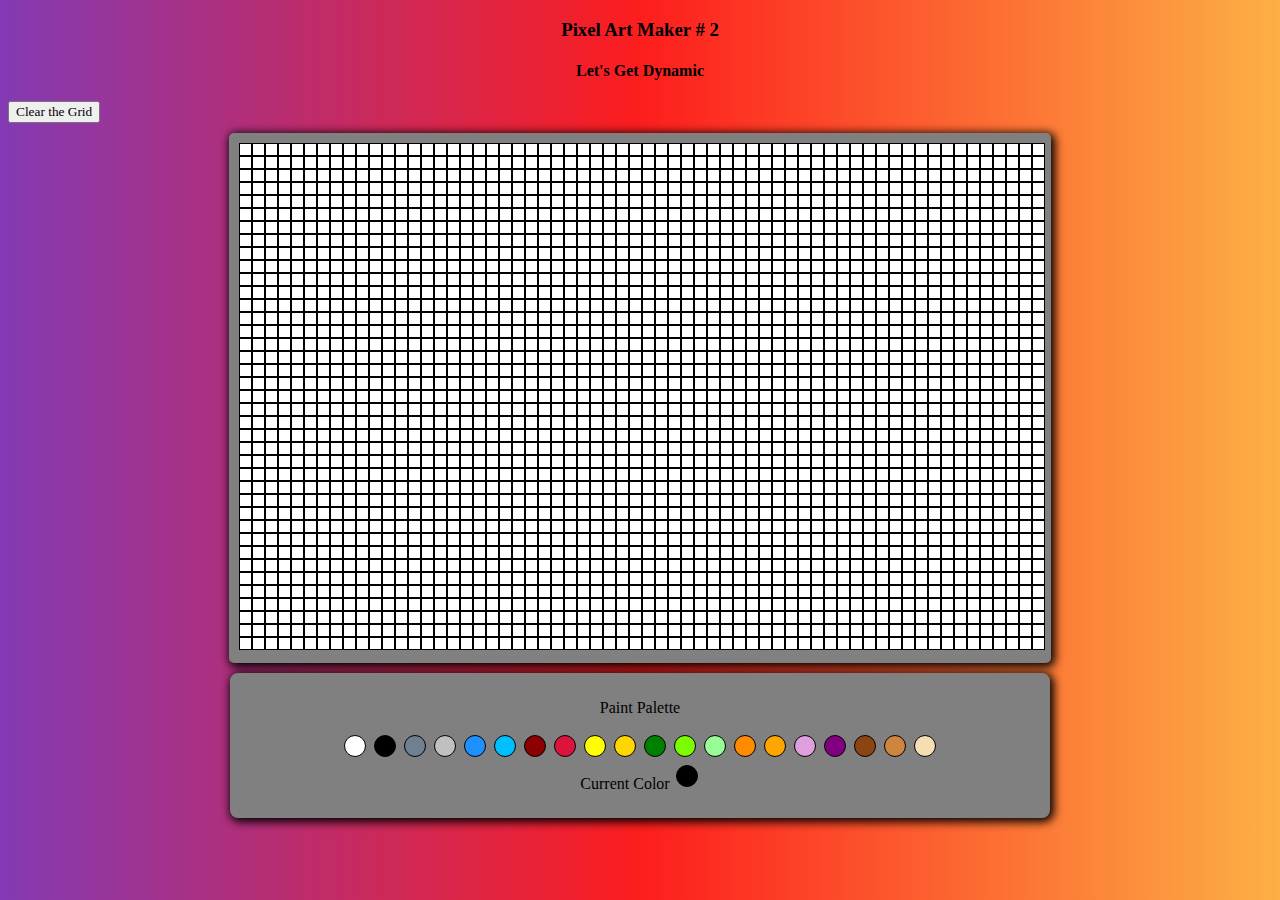
<file: pixel-art-maker-2/index.html>
<!DOCTYPE html>
<html>

<head>
  <link rel="stylesheet" href="styles.css">


  <title> Pixel Art Maker # 2 </title>
</head>

<body>

  <h3> Pixel Art Maker # 2 </h3>
  <h4> Let's Get Dynamic</h4>

  <div>
    <button id="clearButton" type="submit">Clear the Grid</button>
  </div>

  <div id="pixelGrid" style="cursor:pointer"></div>

<footer>
  <div class="paintPalette">
    <p> Paint Palette</p>

    <div class="pen" style="background-color:white; cursor:pointer" onclick="setPenColour('white')"></div>

    <div class="pen" style="background-color:black; cursor:pointer" onclick="setPenColour('black')"></div>

    <div class="pen" style="background-color:SlateGray; cursor:pointer" onclick="setPenColour('SlateGray')"></div>


    <div class="pen" style="background-color:Silver; cursor:pointer" onclick="setPenColour('Silver')"></div>

    <div class="pen" style="background-color:DodgerBlue; cursor:pointer" onclick="setPenColour('DodgerBlue')"></div>

    <div class="pen" style="background-color:DeepSkyBlue; cursor:pointer" onclick="setPenColour('DeepSkyBlue')"></div>

    <div class="pen" style="background-color:DarkRed; cursor:pointer" onclick="setPenColour('DarkRed')"></div>

    <div class="pen" style="background-color:Crimson; cursor:pointer" onclick="setPenColour('Crimson')"></div>

    <div class="pen" style="background-color:yellow; cursor:pointer" onclick="setPenColour('yellow')"></div>

    <div class="pen" style="background-color:Gold; cursor:pointer" onclick="setPenColour('Gold')"></div>

    <div class="pen" style="background-color:green; cursor:pointer" onclick="setPenColour('green')"></div>


    <div class="pen" style="background-color:LawnGreen; " onclick="setPenColour('LawnGreen')"></div>

    <div class="pen" style="background-color:PaleGreen; cursor:pointer" onclick="setPenColour('PaleGreen')"></div>

    <div class="pen" style="background-color:DarkOrange; cursor:pointer" onclick="setPenColour('DarkOrange')"></div>


    <div class="pen" style="background-color:orange; cursor:pointer" onclick="setPenColour('orange')"></div>

    <div class="pen" style="background-color:Plum; cursor:pointer" onclick="setPenColour('Plum')"></div>

    <div class="pen" style="background-color:Purple;cursor:pointer" onclick="setPenColour('Purple')"></div>


    <div class="pen" style="background-color:SaddleBrown; cursor:pointer" onclick="setPenColour('SaddleBrown')"></div>


    <div class="pen" style="background-color:Peru; cursor:pointer" onclick="setPenColour('Peru')"></div>

    <div class="pen" style="background-color:Wheat; cursor:pointer" onclick="setPenColour('Wheat')"></div>

    <div id="currentColour">
      Current Color
      <div id="currentPen" class="pen" style="background-color:black; cursor:pointer" onclick="setPenColour('pen')"></div>
    </div>

  </div>
</footer>

<script src="script.js"></script>
</body>
</html>
</file>
<file: styles.css>
body {
  background-color: LightGray;
}

h3{
  text-align: center;
  font-family: Chalkduster, fantasy;
}

#pixelGrid{
  display: table;
  border-spacing: 1px;
  border-radius: 8px;
  background-color: grey;
  border: 15px solid grey;
  margin:auto;
  box-shadow: 2px 2px 10px 2px;
}

.row {
  display: table-row;
  border-color: grey;
}


.pixel{
  display: table-cell;
  background-color: white;
  width: 12px;
  height: 12px;
}

.paintPalette{
  display: table;
  border-spacing: 1px;
  border-radius: 8px;
  background-color: grey;
  border: 10px solid grey;
  margin:10px auto;
  box-shadow: 2px 2px 10px 2px;
  text-align: center;
  font-family: Chalkduster, fantasy;
}

.pen{
  display: inline-block;
  border-radius: 50%;
  width: 20px;
  height: 20px;
  border: 1px solid black;
  margin: 2px;
  cursor:pointer;
}




#clearButton{
  font-family: Chalkduster, fantasy;
  margin-bottom: 10px;
}
</file>
<file: pixel-art-maker-1/styles.css>
body {
  background:linear-gradient(to right, #66ff33, #000000);
}

h3{
  text-align: center;
  font-family: Chalkduster, fantasy;
}
h4{
  text-align: center;
  font-family: Chalkduster, fantasy;
}

#pixelGrid{
  display: table;
  border-spacing: 1px;
  border-radius: 8px;
  background-color: grey;
  border: 15px solid grey;
  margin:auto;
  box-shadow: 2px 2px 10px 2px;
}

.row {
  display: table-row;
  border-color: grey;
}


.pixel{
  display: table-cell;
  background-color: white;
  width: 12px;
  height: 12px;
}

.paintPalette{
  display: table;
  border-spacing: 1px;
  border-radius: 8px;
  background-color: grey;
  border: 10px solid grey;
  margin:10px auto;
  box-shadow: 2px 2px 10px 2px;
  text-align: center;
  font-family: Chalkduster, fantasy;
}

.pen{
  display: inline-block;
  border-radius: 50%;
  width: 20px;
  height: 20px;
  border: 1px solid black;
  margin: 2px;
  cursor:pointer;
}




#clearButton{
  font-family: Chalkduster, fantasy;
  margin-bottom: 10px;
}
</file>
<file: pixel-art-maker-2/styles.css>
body {
  background: linear-gradient(to right, #833ab4, #fd1d1d, #fcb045);
}

h3 {
  text-align: center;
  font-family: Chalkduster, fantasy;
}

h4 {
  text-align: center;
  font-family: Chalkduster, fantasy;
}

#pixelGrid {
  display:block;
  width: 810px;
  height: 510px;
  border-spacing: 1px;
  border-radius: 5px;
  background-color: grey;
  border: 10px solid grey;
  border-right-width: 2px;
  margin:auto;
  box-shadow: 2px 2px 10px 2px;
  position: inline-block;
}

.pixel {
  float: left;
  border: black solid 1px;
  background-color: white;
  width: 11px;
  height: 11px;
  postion: fixed;
}

.pen {
  display: inline-block;
  border-radius: 50%;
  width: 20px;
  height: 20px;
  border: 1px solid black;
  margin: 2px;
  cursor: pointer;
}

.paintPalette {
  width: 800px;
  height: 125px;
  border-spacing: 1px;
  border-radius: 8px;
  background-color: grey;
  border: 10px solid grey;
  margin: 10px auto;
  box-shadow: 2px 2px 10px 2px;
  text-align: center;
  font-family: Chalkduster, fantasy;
}

#clearButton {
  font-family: Chalkduster, fantasy;
  margin-bottom: 10px;
}

#drawButton{
  font-family: Chalkduster, fantasy;
  margin-bottom: 10px;
}

#paintButton{
  font-family: Chalkduster, fantasy;
  margin-bottom: 10px;
}
</file>
